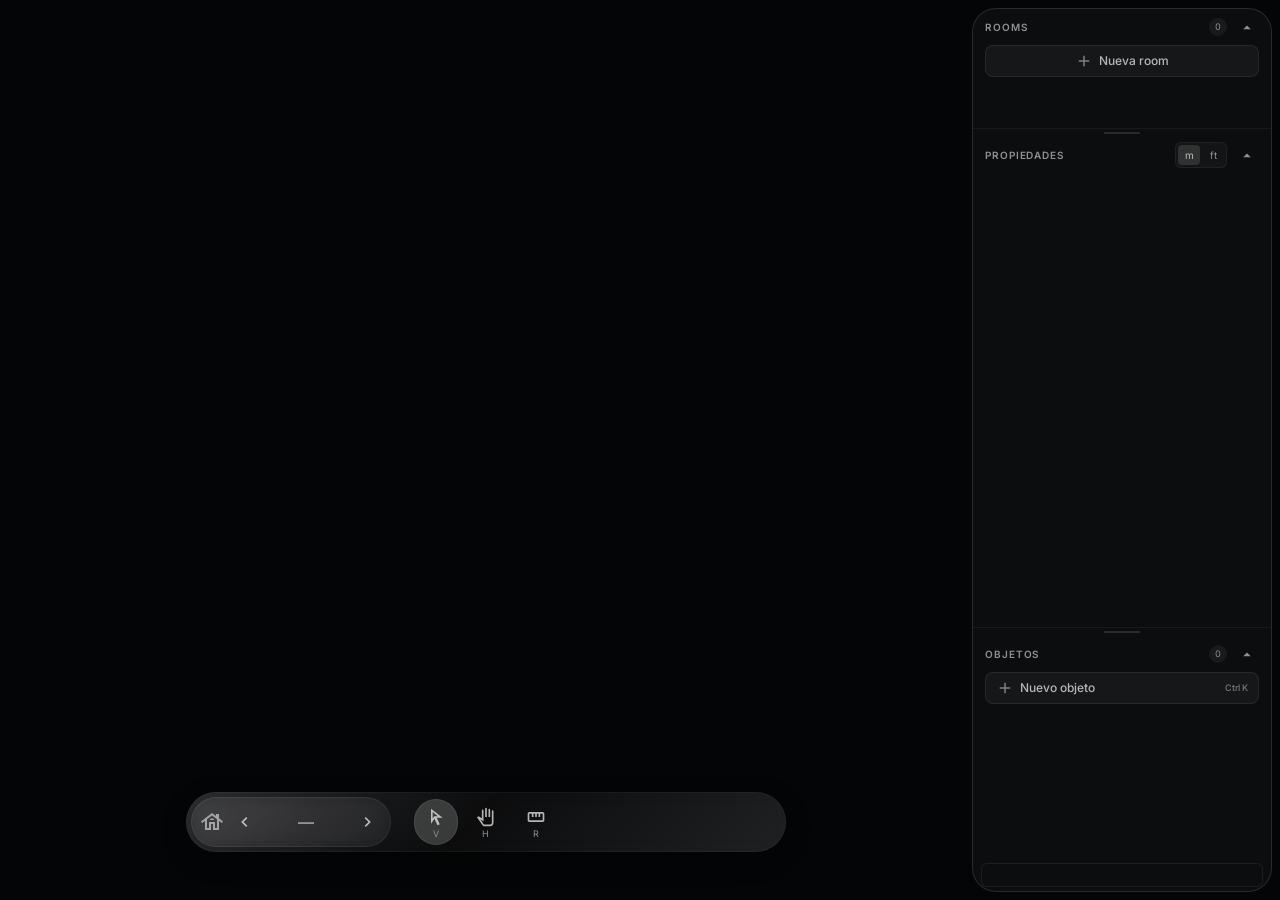
<file: index.html>
<!DOCTYPE html>
<html>
    <head>
        <meta charset="UTF-8">
        <meta name="viewport" content="width=device-width, initial-scale=1.0">
        <title>Mise</title>
        <meta name="theme-color" content="#060709">

        <link rel="icon" type="image/x-icon" href="favicon_io/favicon.ico">
        <link rel="icon" type="image/png" sizes="32x32" href="favicon_io/favicon-32x32.png">
        <link rel="icon" type="image/png" sizes="16x16" href="favicon_io/favicon-16x16.png">
        <link rel="apple-touch-icon" sizes="180x180" href="favicon_io/apple-touch-icon.png">
        <link rel="manifest" href="favicon_io/site.webmanifest">

        <link rel="preconnect" href="https://fonts.googleapis.com">
        <link rel="preconnect" href="https://fonts.gstatic.com" crossorigin>
        <link href="https://fonts.googleapis.com/css2?family=Inter:opsz,wght@14..32,100..900&display=swap" rel="stylesheet">

        <link rel="stylesheet" href="css/layout.css">
        <link rel="stylesheet" href="css/sidebar.css">
        <link rel="stylesheet" href="css/popup.css">
        <link rel="stylesheet" href="css/objects.css">



    </head>

    <body>
        <div class="main">
            <div class="content-box" id="content">
                <div class="canvas" id="canvas">
                    <div class="scene" id="scene">
                    </div>
                </div>
                <div class="snap-guides" id="snap-guides"></div>
                <div class="opening-measure" id="opening-measure"></div>
                <div class="options-box">
                    <div class="tool-group">
                        <button class="tool-btn active" data-tool="select" data-shortcut="V" data-tooltip="Seleccionar (V)" aria-label="Seleccionar">
                            <svg xmlns="http://www.w3.org/2000/svg" height="24px" viewBox="0 -960 960 960" width="24px" fill="var(--color-text)">
                                <path d="m320-410 79-110h170L320-716v306ZM551-80 406-392 240-160v-720l560 440H516l144 309-109 51ZM399-520Z"/>
                            </svg>
                            <span class="tool-label">V</span>
                        </button>
                        <button class="tool-btn" data-tool="move" data-shortcut="H" data-tooltip="Mover (H)" aria-label="Mover">
                            <svg xmlns="http://www.w3.org/2000/svg" height="24px" viewBox="0 -960 960 960" width="24px" fill="var(--color-text)">
                                <path d="M402-40q-30 0-56-13.5T303-92L48-465l24-23q19-19 45-22t47 12l116 81v-383q0-17 11.5-28.5T320-840q17 0 28.5 11.5T360-800v537L212-367l157 229q5 8 14 13t19 5h278q33 0 56.5-23.5T760-200v-560q0-17 11.5-28.5T800-800q17 0 28.5 11.5T840-760v560q0 66-47 113T680-40H402Zm38-440v-400q0-17 11.5-28.5T480-920q17 0 28.5 11.5T520-880v400h-80Zm160 0v-360q0-17 11.5-28.5T640-880q17 0 28.5 11.5T680-840v360h-80ZM486-300Z"/>
                            </svg>
                            <span class="tool-label">H</span>
                        </button>
                        <button class="tool-btn" data-tool="measure" data-shortcut="R" data-tooltip="Medir distancias (R)" aria-label="Medir distancias">
                            <svg xmlns="http://www.w3.org/2000/svg" viewBox="0 0 24 24" height="24px" width="24px" fill="#e3e3e3" aria-hidden="true">
                                <path d="M4,18q-0.82,0-1.41-0.59T2,16V8Q2,7.18 2.59,6.59T4,6H20q0.83,0 1.41,0.59Q22,7.18 22,8v8q0,0.82-0.59,1.41T20,18H4Zm0-2H20V8H17v4H15V8H13v4H11V8H9v4H7V8H4v8Zm3-4H9H7Zm4,0h2H11Zm4,0h2H15Zm-3,0Z"/>
                            </svg>
                            <span class="tool-label">R</span>
                        </button>
                    </div>
                    <div class="room-switcher">
                        <svg class="room-switcher-icon" xmlns="http://www.w3.org/2000/svg" height="24px" viewBox="0 -960 960 960" width="24px" aria-hidden="true">
                            <path d="M200-160v-366L88-440l-48-64 440-336 160 122v-82h120v174l160 122-48 64-112-86v366H520v-240h-80v240H200Zm80-80h80v-240h240v240h80v-347L480-739 280-587v347Zm120-319h160q0-32-24-52.5T480-632q-32 0-56 20.5T400-559Zm-40 319v-240h240v240-240H360v240Z"/>
                        </svg>
                        <button id="room-prev" type="button" data-tooltip="Room anterior ( [ )" aria-label="Room anterior">
                            <svg xmlns="http://www.w3.org/2000/svg" height="24px" viewBox="0 -960 960 960" width="24px" fill="#e3e3e3" aria-hidden="true">
                                <path d="M504-480 320-664l56-56 240 240-240 240-56-56 184-184Z"/>
                            </svg>
                        </button>
                        <div class="room-switcher-name">
                            <span id="room-switcher-name">—</span>
                        </div>
                        <button id="room-next" type="button" data-tooltip="Room siguiente ( ] )" aria-label="Room siguiente">
                            <svg xmlns="http://www.w3.org/2000/svg" height="24px" viewBox="0 -960 960 960" width="24px" fill="#e3e3e3" aria-hidden="true">
                                <path d="M504-480 320-664l56-56 240 240-240 240-56-56 184-184Z"/>
                            </svg>
                        </button>
                    </div>
                </div>

                <div class="measure-notch" id="measure-notch" role="status" aria-live="polite">
                    <div class="measure-notch-group">
                        <span class="measure-notch-label">Distancia</span>
                        <span class="measure-notch-value" id="measure-distance-value">—</span>
                    </div>
                    <span class="measure-notch-divider" aria-hidden="true"></span>
                    <div class="measure-notch-group">
                        <span class="measure-notch-label">Área</span>
                        <span class="measure-notch-value" id="measure-area-value">—</span>
                    </div>
                </div>

                <div class="hidden popup-add-object-on" id="popupAddObject">
                    <div class="popup-add-object-window" id="popup-add-object-window" role="dialog" aria-modal="true" aria-label="Crear objeto" tabindex="-1">
                        <div class="popup-add-object-header">
                            <span class="popup-add-object-title">Seleccione una forma</span>
                            <span class="popup-add-object-hint">Enter para crear</span>
                        </div>
                        <div class="popup-add-object-list">
                            <button class="popup-add-object-item" id="btn-create-square" type="button" data-key="1" aria-label="Crear objeto cuadrado">
                                <div class="popup-square-preview" aria-hidden="true"></div>
                                <span class="popup-object-label">Cuadrado</span>
                                <span class="popup-object-shortcut">1</span>
                            </button>
                            <button class="popup-add-object-item" id="btn-create-circle" type="button" data-key="2" aria-label="Crear objeto circular">
                                <div class="popup-circle-preview" aria-hidden="true"></div>
                                <span class="popup-object-label">Círculo</span>
                                <span class="popup-object-shortcut">2</span>
                            </button>
                            <button class="popup-add-object-item" id="btn-create-semicircle" type="button" data-key="3" aria-label="Crear objeto semicircular">
                                <div class="popup-semicircle-preview" aria-hidden="true"></div>
                                <span class="popup-object-label">Semicírculo</span>
                                <span class="popup-object-shortcut">3</span>
                            </button>
                            <button class="popup-add-object-item" id="btn-create-l" type="button" data-key="4" aria-label="Crear objeto con forma de L">
                                <div class="popup-l-preview" aria-hidden="true"></div>
                                <span class="popup-object-label">Forma L</span>
                                <span class="popup-object-shortcut">4</span>
                            </button>
                        </div>
                    </div>
                </div>
            </div>
            
            <aside class="sidebar-box" aria-label="Panel de edición">
                <section class="panel room-manager" data-panel="rooms">
                    <header class="panel-header">
                        <span class="panel-title">Rooms</span>
                        <span class="panel-count" id="room-count">0</span>
                        <button class="panel-collapse" type="button" data-collapse="rooms" aria-expanded="true" aria-controls="room-panel-body" data-tooltip="Contraer rooms" aria-label="Contraer rooms">
                            <svg xmlns="http://www.w3.org/2000/svg" height="18px" viewBox="0 -960 960 960" width="18px" fill="currentColor" aria-hidden="true"><path d="M480-560 280-360h400L480-560Z"/></svg>
                        </button>
                    </header>
                    <div class="panel-body" id="room-panel-body">
                        <button class="add-object-btn" id="create-room-btn" type="button" data-tooltip="Crear room: copiar la actual o empezar vacía">
                            <svg xmlns="http://www.w3.org/2000/svg" height="18px" viewBox="0 -960 960 960" width="18px" fill="currentColor" aria-hidden="true"><path d="M440-440H200v-80h240v-240h80v240h240v80H520v240h-80v-240Z"/></svg>
                            <span>Nueva room</span>
                        </button>
                        <div class="layer-box" id="room-layer-box"></div>
                    </div>
                </section>

                <div class="sidebar-resizer" data-before="room-manager" data-after="size-manager" data-before-size="rooms" data-after-size="size" role="separator" aria-orientation="horizontal" aria-label="Redimensionar capas de rooms" tabindex="0"></div>

                <section class="panel size-manager" data-panel="size">
                    <header class="panel-header">
                        <span class="panel-title">Propiedades</span>
                        <div class="unit-system" role="group" aria-label="Sistema de unidades">
                            <button class="segmented-btn selected" type="button" id="unit-metric" data-system="metric" data-tooltip="Sistema métrico (m)">m</button>
                            <button class="segmented-btn" type="button" id="unit-imperial" data-system="imperial" data-tooltip="Sistema imperial (ft)">ft</button>
                        </div>
                        <button class="panel-collapse" type="button" data-collapse="size" aria-expanded="true" aria-controls="size-panel-body" data-tooltip="Contraer propiedades" aria-label="Contraer propiedades">
                            <svg xmlns="http://www.w3.org/2000/svg" height="18px" viewBox="0 -960 960 960" width="18px" fill="currentColor" aria-hidden="true"><path d="M480-560 280-360h400L480-560Z"/></svg>
                        </button>
                    </header>
                    <div class="panel-body" id="size-panel-body">
                        <div class="field">
                            <label class="field-label" for="sm-nombre" id="sm-nombre-caption">Nombre</label>
                            <div class="field-row">
                                <div class="question-box row" id="sm-nombre-box">
                                    <span class="input-icon" aria-hidden="true"><svg xmlns="http://www.w3.org/2000/svg" viewBox="0 -960 960 960" fill="currentColor"><path d="M200-200h57l391-391-57-57-391 391v57Zm-80 80v-170l528-527q12-11 26.5-17t30.5-6q16 0 31 6t26 18l55 56q12 11 17.5 26t5.5 30q0 16-5.5 30.5T817-647L290-120H120Zm640-584-56-56 56 56Zm-141 85-28-29 57 57-29-28Z"/></svg></span>
                                    <input type="text" id="sm-nombre" autocomplete="off" spellcheck="false">
                                </div>
                            </div>
                        </div>

                        <div class="shape-panel" id="shape-dims-panel">
                            <div class="text-popup caption">Dimensiones</div>
                            <div class="shape-stage shape-stage--dims" id="shape-dims-stage">
                                <div class="shape-figure" id="shape-dims-figure" aria-hidden="true"></div>
                                <div class="shape-rotor" id="shape-dims-rotor">
                                    <div class="shape-dim shape-dim--height" id="sm-alto-field">
                                        <div class="shape-dim__badge question-box row">
                                            <span class="shape-dim__display" aria-hidden="true"><span class="shape-dim__number">0.00</span></span>
                                            <input type="number" id="sm-alto" min="0.1" step="0.01" inputmode="decimal" aria-label="Altura">
                                            <span class="shape-dim__unit" id="sm-alto-unit">m</span>
                                            <button class="field-config" type="button" id="sm-alto-config" aria-haspopup="true" aria-expanded="false" aria-controls="sm-alto-unit-menu" aria-label="Cambiar unidad de altura">
                                                <svg xmlns="http://www.w3.org/2000/svg" viewBox="0 -960 960 960" fill="currentColor" aria-hidden="true"><path d="M370-80l-16-128q-13-5-24.5-12T307-235l-119 50L78-375l103-78q-1-7-1-13.5v-27q0-6.5 1-13.5L78-585l110-190 119 50q11-8 23-15t24-12l16-128h220l16 128q13 5 24.5 12t22.5 15l119-50 110 190-103 78q1 7 1 13.5v27q0 6.5-2 13.5l103 78-110 190-118-50q-11 8-23 15t-24 12L590-80H370Zm112-260q58 0 99-41t41-99q0-58-41-99t-99-41q-59 0-99.5 41T342-480q0 58 40.5 99t99.5 41Z"/></svg>
                                            </button>
                                            <div class="unit-menu" id="sm-alto-unit-menu" role="group" aria-label="Unidad de altura">
                                                <button class="sm-unit-btn selected" type="button" data-unit="m" id="sm-alto-m" data-tooltip="Metros">m</button>
                                                <button class="sm-unit-btn" type="button" data-unit="cm" id="sm-alto-cm" data-tooltip="Centímetros">cm</button>
                                                <button class="sm-unit-btn" type="button" data-unit="in" id="sm-alto-in" data-tooltip="Pulgadas">in</button>
                                                <button class="sm-unit-btn" type="button" data-unit="ft" id="sm-alto-ft" data-tooltip="Pies">ft</button>
                                            </div>
                                        </div>
                                    </div>

                                    <div class="shape-dim shape-dim--width" id="sm-ancho-field">
                                        <div class="shape-dim__badge question-box row">
                                            <span class="shape-dim__display" aria-hidden="true"><span class="shape-dim__number">0.00</span></span>
                                            <input type="number" id="sm-ancho" min="0.1" step="0.01" inputmode="decimal" aria-label="Ancho">
                                            <span class="shape-dim__unit" id="sm-ancho-unit">m</span>
                                            <button class="field-config" type="button" id="sm-ancho-config" aria-haspopup="true" aria-expanded="false" aria-controls="sm-ancho-unit-menu" aria-label="Cambiar unidad de ancho">
                                                <svg xmlns="http://www.w3.org/2000/svg" viewBox="0 -960 960 960" fill="currentColor" aria-hidden="true"><path d="M370-80l-16-128q-13-5-24.5-12T307-235l-119 50L78-375l103-78q-1-7-1-13.5v-27q0-6.5 1-13.5L78-585l110-190 119 50q11-8 23-15t24-12l16-128h220l16 128q13 5 24.5 12t22.5 15l119-50 110 190-103 78q1 7 1 13.5v27q0 6.5-2 13.5l103 78-110 190-118-50q-11 8-23 15t-24 12L590-80H370Zm112-260q58 0 99-41t41-99q0-58-41-99t-99-41q-59 0-99.5 41T342-480q0 58 40.5 99t99.5 41Z"/></svg>
                                            </button>
                                            <div class="unit-menu" id="sm-ancho-unit-menu" role="group" aria-label="Unidad de ancho">
                                                <button class="sm-unit-btn selected" type="button" data-unit="m" id="sm-ancho-m" data-tooltip="Metros">m</button>
                                                <button class="sm-unit-btn" type="button" data-unit="cm" id="sm-ancho-cm" data-tooltip="Centímetros">cm</button>
                                                <button class="sm-unit-btn" type="button" data-unit="in" id="sm-ancho-in" data-tooltip="Pulgadas">in</button>
                                                <button class="sm-unit-btn" type="button" data-unit="ft" id="sm-ancho-ft" data-tooltip="Pies">ft</button>
                                            </div>
                                        </div>
                                    </div>

                                    <div class="shape-arm-fields" id="l-shape-fields">
                                        <div class="shape-dim shape-dim--arm-x" id="sm-l-arm-x-field">
                                            <div class="shape-dim__badge question-box row">
                                                <span class="shape-dim__display" aria-hidden="true"><span class="shape-dim__number">0.00</span></span>
                                                <input type="number" id="sm-l-arm-x" min="0.01" step="0.01" inputmode="decimal" aria-label="Grosor del brazo izquierdo">
                                                <span class="shape-dim__unit" id="sm-l-arm-x-unit">m</span>
                                                <button class="field-config" type="button" id="sm-l-arm-x-config" aria-haspopup="true" aria-expanded="false" aria-controls="sm-l-arm-x-unit-menu" aria-label="Cambiar unidad de grosor izquierdo">
                                                    <svg xmlns="http://www.w3.org/2000/svg" viewBox="0 -960 960 960" fill="currentColor" aria-hidden="true"><path d="M370-80l-16-128q-13-5-24.5-12T307-235l-119 50L78-375l103-78q-1-7-1-13.5v-27q0-6.5 1-13.5L78-585l110-190 119 50q11-8 23-15t24-12l16-128h220l16 128q13 5 24.5 12t22.5 15l119-50 110 190-103 78q1 7 1 13.5v27q0 6.5-2 13.5l103 78-110 190-118-50q-11 8-23 15t-24 12L590-80H370Zm112-260q58 0 99-41t41-99q0-58-41-99t-99-41q-59 0-99.5 41T342-480q0 58 40.5 99t99.5 41Z"/></svg>
                                                </button>
                                                <div class="unit-menu" id="sm-l-arm-x-unit-menu" role="group" aria-label="Unidad de grosor izquierdo">
                                                    <button class="sm-unit-btn selected" type="button" data-unit="m" id="sm-l-arm-x-m" data-tooltip="Metros">m</button>
                                                    <button class="sm-unit-btn" type="button" data-unit="cm" id="sm-l-arm-x-cm" data-tooltip="Centímetros">cm</button>
                                                    <button class="sm-unit-btn" type="button" data-unit="in" id="sm-l-arm-x-in" data-tooltip="Pulgadas">in</button>
                                                    <button class="sm-unit-btn" type="button" data-unit="ft" id="sm-l-arm-x-ft" data-tooltip="Pies">ft</button>
                                                </div>
                                            </div>
                                        </div>

                                        <div class="shape-dim shape-dim--arm-y" id="sm-l-arm-y-field">
                                            <div class="shape-dim__badge question-box row">
                                                <span class="shape-dim__display" aria-hidden="true"><span class="shape-dim__number">0.00</span></span>
                                                <input type="number" id="sm-l-arm-y" min="0.01" step="0.01" inputmode="decimal" aria-label="Grosor del brazo inferior">
                                                <span class="shape-dim__unit" id="sm-l-arm-y-unit">m</span>
                                                <button class="field-config" type="button" id="sm-l-arm-y-config" aria-haspopup="true" aria-expanded="false" aria-controls="sm-l-arm-y-unit-menu" aria-label="Cambiar unidad de grosor inferior">
                                                    <svg xmlns="http://www.w3.org/2000/svg" viewBox="0 -960 960 960" fill="currentColor" aria-hidden="true"><path d="M370-80l-16-128q-13-5-24.5-12T307-235l-119 50L78-375l103-78q-1-7-1-13.5v-27q0-6.5 1-13.5L78-585l110-190 119 50q11-8 23-15t24-12l16-128h220l16 128q13 5 24.5 12t22.5 15l119-50 110 190-103 78q1 7 1 13.5v27q0 6.5-2 13.5l103 78-110 190-118-50q-11 8-23 15t-24 12L590-80H370Zm112-260q58 0 99-41t41-99q0-58-41-99t-99-41q-59 0-99.5 41T342-480q0 58 40.5 99t99.5 41Z"/></svg>
                                                </button>
                                                <div class="unit-menu" id="sm-l-arm-y-unit-menu" role="group" aria-label="Unidad de grosor inferior">
                                                    <button class="sm-unit-btn selected" type="button" data-unit="m" id="sm-l-arm-y-m" data-tooltip="Metros">m</button>
                                                    <button class="sm-unit-btn" type="button" data-unit="cm" id="sm-l-arm-y-cm" data-tooltip="Centímetros">cm</button>
                                                    <button class="sm-unit-btn" type="button" data-unit="in" id="sm-l-arm-y-in" data-tooltip="Pulgadas">in</button>
                                                    <button class="sm-unit-btn" type="button" data-unit="ft" id="sm-l-arm-y-ft" data-tooltip="Pies">ft</button>
                                                </div>
                                            </div>
                                        </div>
                                    </div>
                                </div>
                            </div>
                        </div>

                        <div class="field" id="sm-rotation-field">
                            <div class="field-head">
                                <span class="field-label" id="sm-rotation-caption">Rotación</span>
                                <span class="field-value" id="sm-rotation-value">0°</span>
                            </div>
                            <div class="field-row">
                                <div class="question-box row" id="sm-rotation-box">
                                    <span class="input-icon" aria-hidden="true"><svg xmlns="http://www.w3.org/2000/svg" viewBox="0 -960 960 960" fill="currentColor"><path d="M480-80q-75 0-140.5-28.5t-114-77q-48.5-48.5-77-114T120-440q0-75 28.5-140.5t77-114q48.5-48.5 114-77T480-800h6l-62-62 56-58 160 160-160 160-56-58 62-62h-6q-117 0-198.5 81.5T200-440q0 117 81.5 198.5T480-160q89 0 158-51t94-129h84q-27 115-119.5 187.5T480-80Z"/></svg></span>
                                    <input type="number" id="sm-rotation" min="0" max="359" step="1">
                                </div>
                                <div class="field-actions" id="sm-rotation-actions">
                                    <button class="sm-icon-btn" type="button" id="sm-rotate--90" data-tooltip="Girar a la izquierda 90°" aria-label="Girar a la izquierda 90 grados">
                                        <svg xmlns="http://www.w3.org/2000/svg" height="20px" viewBox="0 -960 960 960" width="20px" fill="currentColor" aria-hidden="true">
                                            <path d="M480-160q-134 0-227-93t-93-227q0-134 93-227t227-93q69 0 129.5 27T716-696v-104h80v240H556v-80h104q-43-43-80.5-61.5T480-720q-100 0-170 70t-70 170q0 100 70 170t170 70q77 0 139-47t81-123h84q-20 111-105 180.5T480-160Z"/>
                                        </svg>
                                    </button>
                                    <button class="sm-icon-btn" type="button" id="sm-rotate-90" data-tooltip="Girar a la derecha 90°" aria-label="Girar a la derecha 90 grados">
                                        <svg xmlns="http://www.w3.org/2000/svg" height="20px" viewBox="0 -960 960 960" width="20px" fill="currentColor" aria-hidden="true">
                                            <path d="M480-160q-134 0-227-93t-93-227q0-134 93-227t227-93q69 0 129.5 27T716-696v-104h80v240H556v-80h104q-43-43-80.5-61.5T480-720q-100 0-170 70t-70 170q0 100 70 170t170 70q77 0 139-47t81-123h84q-20 111-105 180.5T480-160Z"/>
                                        </svg>
                                    </button>
                                </div>
                            </div>
                        </div>

                        <div class="field" id="sm-radius-field">
                            <div class="field-head">
                                <span class="field-label" id="sm-radius-caption">Radio</span>
                                <span class="field-value" id="sm-radius-value">0</span>
                            </div>
                            <div class="field-row">
                                <div class="question-box row">
                                    <span class="input-icon" aria-hidden="true"><svg xmlns="http://www.w3.org/2000/svg" viewBox="0 -960 960 960" fill="currentColor"><path d="M760-120H200q-33 0-56.5-23.5T120-200v-560q0-33 23.5-56.5T200-840h240v80H200v560h560v-240h80v240q0 33-23.5 56.5T760-120Z"/></svg></span>
                                    <input type="number" id="sm-radius" min="0" step="1">
                                </div>
                            </div>
                        </div>

                        <div class="edge-manager" id="edge-manager">
                            <div class="text-popup caption">Bordes</div>
                            <div class="edge-toggler shape-stage shape-stage--edges" id="edge-toggler">
                                <div class="shape-figure" id="edge-figure" aria-hidden="true"></div>
                                <div class="shape-rotor" id="edge-rotor">
                                    <button class="edge-switch edge-switch--top" data-edge="top" type="button" aria-label="Borde superior"></button>
                                    <button class="edge-switch edge-switch--right" data-edge="right" type="button" aria-label="Borde derecho"></button>
                                    <button class="edge-switch edge-switch--bottom" data-edge="bottom" type="button" aria-label="Borde inferior"></button>
                                    <button class="edge-switch edge-switch--left" data-edge="left" type="button" aria-label="Borde izquierdo"></button>
                                </div>
                            </div>
                        </div>

                        <div class="tolerance-manager" id="tolerance-manager">
                            <div class="text-popup caption">Tolerancia (m)</div>
                            <div class="tolerance-toggler shape-stage shape-stage--tolerance" id="tolerance-toggler">
                                <div class="shape-figure" id="tolerance-figure" aria-hidden="true"></div>
                                <div class="shape-rotor" id="tolerance-rotor">
                                    <span class="tol-label tol-label--top" data-tol-side="top">0</span>
                                    <span class="tol-label tol-label--right" data-tol-side="right">0</span>
                                    <span class="tol-label tol-label--bottom" data-tol-side="bottom">0</span>
                                    <span class="tol-label tol-label--left" data-tol-side="left">0</span>
                                </div>
                            </div>
                        </div>

                        <div id="door-props">
                            <div class="text-popup caption">Dirección de apertura</div>
                            <div class="question-box row">
                                <button class="sm-unit-btn selected" type="button" id="door-dir-in">Adentro</button>
                                <button class="sm-unit-btn" type="button" id="door-dir-out">Afuera</button>
                            </div>
                            <div class="text-popup caption">Eje de apertura</div>
                            <div class="question-box row">
                                <button class="sm-unit-btn selected" type="button" id="door-axis-sup">Superior</button>
                                <button class="sm-unit-btn" type="button" id="door-axis-inf">Inferior</button>
                            </div>
                        </div>
                    </div>
                </section>

                <div class="sidebar-resizer" data-before="size-manager" data-after="object-manager" data-before-size="size" data-after-size="objects" role="separator" aria-orientation="horizontal" aria-label="Redimensionar configuración de objetos" tabindex="0"></div>

                <section class="panel object-manager" data-panel="objects">
                    <header class="panel-header">
                        <span class="panel-title">Objetos</span>
                        <span class="panel-count" id="object-count">0</span>
                        <button class="panel-collapse" type="button" data-collapse="objects" aria-expanded="true" aria-controls="object-panel-body" data-tooltip="Contraer objetos" aria-label="Contraer objetos">
                            <svg xmlns="http://www.w3.org/2000/svg" height="18px" viewBox="0 -960 960 960" width="18px" fill="currentColor" aria-hidden="true"><path d="M480-560 280-360h400L480-560Z"/></svg>
                        </button>
                    </header>
                    <div class="panel-body" id="object-panel-body">
                        <button class="add-object-btn" id="add-object-btn" type="button" data-tooltip="Crear un objeto (Ctrl+Cmd+K)">
                            <svg xmlns="http://www.w3.org/2000/svg" height="18px" viewBox="0 -960 960 960" width="18px" fill="currentColor" aria-hidden="true"><path d="M440-440H200v-80h240v-240h80v240h240v80H520v240h-80v-240Z"/></svg>
                            <span>Nuevo objeto</span>
                            <span class="shortcut-hint">Ctrl K</span>
                        </button>
                        <div class="layer-box" id="object-layer-box"></div>
                    </div>
                </section>
                <div class="sidebar-gesture-hint" id="selection-gesture-hint" role="note" aria-label="Gestos rápidos">
                    <span id="selection-gesture-hint-text"></span>
                </div>
            </aside>
        </div>

        <!-- popup getSize-->
        <div class="hidden popup-ask-size-on" id="popupGetSize">
            <div class="popup-content" id="popup-getSize-window" role="dialog" aria-modal="true" aria-labelledby="popup-getSize-title">
                <header class="popup-head">
                    <span class="popup-title" id="popup-getSize-title">Nueva room</span>
                    <span class="popup-hint">Enter para crear</span>
                </header>

                <div class="popup-question column">
                    <div class="field">
                        <div class="field-head">
                            <label class="field-label" for="nombre" id="popup-nombre-caption">Nombre</label>
                        </div>
                        <div class="question-box row" id="popup-nombre-box">
                            <span class="input-icon" aria-hidden="true"><svg xmlns="http://www.w3.org/2000/svg" viewBox="0 -960 960 960" fill="currentColor"><path d="M200-200h57l391-391-57-57-391 391v57Zm-80 80v-170l528-527q12-11 26.5-17t30.5-6q16 0 31 6t26 18l55 56q12 11 17.5 26t5.5 30q0 16-5.5 30.5T817-647L290-120H120Zm640-584-56-56 56 56Zm-141 85-28-29 57 57-29-28Z"/></svg></span>
                            <input type="text" id="nombre" autocomplete="off" spellcheck="false" required>
                        </div>
                    </div>

                    <div class="field-pair">
                        <div class="field">
                            <div class="field-head">
                                <span class="field-label" id="popup-altura-caption">Altura</span>
                                <span class="field-unit" id="popup-altura-unit">m</span>
                            </div>
                            <div class="question-box row" id="popup-altura-box">
                                <span class="dim-mark dim-mark--v" aria-hidden="true"><svg xmlns="http://www.w3.org/2000/svg" height="24px" viewBox="0 -960 960 960" width="24px" fill="#e3e3e3"><path d="M480-120 320-280l56-56 64 63v-414l-64 63-56-56 160-160 160 160-56 57-64-64v414l64-63 56 56-160 160Z"/></svg></span>
                                <input type="number" id="altura" min="0" max="1000" inputmode="decimal" required>
                                <button class="field-config" type="button" id="popup-altura-config" aria-haspopup="true" aria-expanded="false" aria-controls="popup-altura-unit-menu" aria-label="Cambiar unidad de altura">
                                    <svg xmlns="http://www.w3.org/2000/svg" viewBox="0 -960 960 960" fill="currentColor" aria-hidden="true"><path d="M370-80l-16-128q-13-5-24.5-12T307-235l-119 50L78-375l103-78q-1-7-1-13.5v-27q0-6.5 1-13.5L78-585l110-190 119 50q11-8 23-15t24-12l16-128h220l16 128q13 5 24.5 12t22.5 15l119-50 110 190-103 78q1 7 1 13.5v27q0 6.5-2 13.5l103 78-110 190-118-50q-11 8-23 15t-24 12L590-80H370Zm112-260q58 0 99-41t41-99q0-58-41-99t-99-41q-59 0-99.5 41T342-480q0 58 40.5 99t99.5 41Z"/></svg>
                                </button>
                                <div class="unit-menu" id="popup-altura-unit-menu" role="group" aria-label="Unidad de altura">
                                    <button class="sm-unit-btn al-popup-btn selected" type="button" data-unit="m" id="btn-altura-m" data-tooltip="Metros">m</button>
                                    <button class="sm-unit-btn al-popup-btn" type="button" data-unit="cm" id="btn-altura-cm" data-tooltip="Centímetros">cm</button>
                                </div>
                            </div>
                        </div>

                        <div class="field">
                            <div class="field-head">
                                <span class="field-label" id="popup-ancho-caption">Ancho</span>
                                <span class="field-unit" id="popup-ancho-unit">m</span>
                            </div>
                            <div class="question-box row" id="popup-ancho-box">
                                <span class="dim-mark dim-mark--h" aria-hidden="true"><svg xmlns="http://www.w3.org/2000/svg" height="24px" viewBox="0 -960 960 960" width="24px" fill="#e3e3e3"><path d="M480-120 320-280l56-56 64 63v-414l-64 63-56-56 160-160 160 160-56 57-64-64v414l64-63 56 56-160 160Z"/></svg></span>
                                <input type="number" id="ancho" min="0" max="1000" inputmode="decimal" required>
                                <button class="field-config" type="button" id="popup-ancho-config" aria-haspopup="true" aria-expanded="false" aria-controls="popup-ancho-unit-menu" aria-label="Cambiar unidad de ancho">
                                    <svg xmlns="http://www.w3.org/2000/svg" viewBox="0 -960 960 960" fill="currentColor" aria-hidden="true"><path d="M370-80l-16-128q-13-5-24.5-12T307-235l-119 50L78-375l103-78q-1-7-1-13.5v-27q0-6.5 1-13.5L78-585l110-190 119 50q11-8 23-15t24-12l16-128h220l16 128q13 5 24.5 12t22.5 15l119-50 110 190-103 78q1 7 1 13.5v27q0 6.5-2 13.5l103 78-110 190-118-50q-11 8-23 15t-24 12L590-80H370Zm112-260q58 0 99-41t41-99q0-58-41-99t-99-41q-59 0-99.5 41T342-480q0 58 40.5 99t99.5 41Z"/></svg>
                                </button>
                                <div class="unit-menu" id="popup-ancho-unit-menu" role="group" aria-label="Unidad de ancho">
                                    <button class="sm-unit-btn an-popup-btn selected" type="button" data-unit="m" id="btn-anchura-m" data-tooltip="Metros">m</button>
                                    <button class="sm-unit-btn an-popup-btn" type="button" data-unit="cm" id="btn-anchura-cm" data-tooltip="Centímetros">cm</button>
                                </div>
                            </div>
                        </div>
                    </div>

                    <div class="field">
                        <div class="field-head">
                            <span class="field-label" id="popup-mode-caption">Contenido de la nueva room</span>
                        </div>
                        <div class="segmented" id="room-create-mode" role="group" aria-labelledby="popup-mode-caption">
                            <button class="segmented-btn selected" type="button" data-mode="copy" id="room-mode-copy">Copiar actual</button>
                            <button class="segmented-btn" type="button" data-mode="new" id="room-mode-new">Vacía</button>
                        </div>
                    </div>
                </div>

                <footer class="popup-controls">
                    <button class="popup-btn-cancelar" type="button">Cancelar</button>
                    <button class="popup-btn-aceptar" type="button">Crear room</button>
                </footer>
            </div>
        </div>

        <!-- popup alerta -->
         <div class="hidden popup-alerta-on" id="popupAlerta">
            <div class="popup-content">
                <h3>Error</h3>
                <h4 id="message"></h4>
                <button id="cerrarAlerta">Cerrar</button>
            </div>
         </div>

         <!-- popup menu-->
        <script type="module" src="js/main.js"></script>

    </body>
</html>
</file>
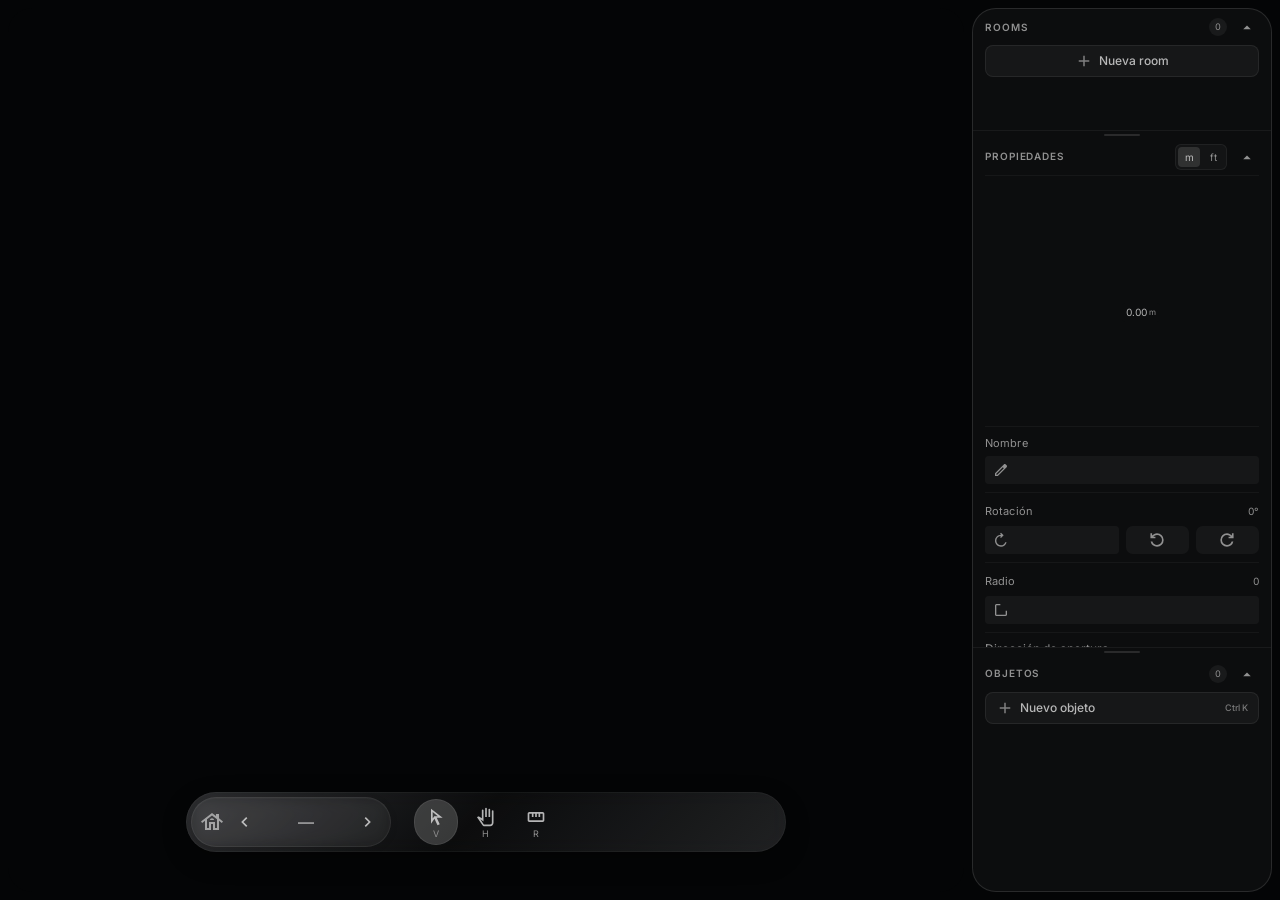
<file: __app.html>
<!DOCTYPE html>
<html>
    <head>
        <meta charset="UTF-8">
        <meta name="viewport" content="width=device-width, initial-scale=1.0">
        <title>Mise</title>
        <meta name="theme-color" content="#060709">

        <link rel="icon" type="image/x-icon" href="favicon_io/favicon.ico">
        <link rel="icon" type="image/png" sizes="32x32" href="favicon_io/favicon-32x32.png">
        <link rel="icon" type="image/png" sizes="16x16" href="favicon_io/favicon-16x16.png">
        <link rel="apple-touch-icon" sizes="180x180" href="favicon_io/apple-touch-icon.png">
        <link rel="manifest" href="favicon_io/site.webmanifest">

        <link rel="preconnect" href="https://fonts.googleapis.com">
        <link rel="preconnect" href="https://fonts.gstatic.com" crossorigin>
        <link href="https://fonts.googleapis.com/css2?family=Inter:opsz,wght@14..32,100..900&display=swap" rel="stylesheet">

        <link rel="stylesheet" href="css/layout.css">
        <link rel="stylesheet" href="css/sidebar.css">
        <link rel="stylesheet" href="css/popup.css">
        <link rel="stylesheet" href="css/objects.css">



    </head>

    <body>
        <div class="main">
            <div class="content-box" id="content">
                <div class="canvas" id="canvas">
                    <div class="scene" id="scene">
                    </div>
                </div>
                <div class="snap-guides" id="snap-guides"></div>
                <div class="opening-measure" id="opening-measure"></div>
                <div class="options-box">
                    <div class="tool-group">
                        <button class="tool-btn active" data-tool="select" data-shortcut="V" data-tooltip="Seleccionar (V)" aria-label="Seleccionar">
                            <svg xmlns="http://www.w3.org/2000/svg" height="24px" viewBox="0 -960 960 960" width="24px" fill="var(--color-text)">
                                <path d="m320-410 79-110h170L320-716v306ZM551-80 406-392 240-160v-720l560 440H516l144 309-109 51ZM399-520Z"/>
                            </svg>
                            <span class="tool-label">V</span>
                        </button>
                        <button class="tool-btn" data-tool="move" data-shortcut="H" data-tooltip="Mover (H)" aria-label="Mover">
                            <svg xmlns="http://www.w3.org/2000/svg" height="24px" viewBox="0 -960 960 960" width="24px" fill="var(--color-text)">
                                <path d="M402-40q-30 0-56-13.5T303-92L48-465l24-23q19-19 45-22t47 12l116 81v-383q0-17 11.5-28.5T320-840q17 0 28.5 11.5T360-800v537L212-367l157 229q5 8 14 13t19 5h278q33 0 56.5-23.5T760-200v-560q0-17 11.5-28.5T800-800q17 0 28.5 11.5T840-760v560q0 66-47 113T680-40H402Zm38-440v-400q0-17 11.5-28.5T480-920q17 0 28.5 11.5T520-880v400h-80Zm160 0v-360q0-17 11.5-28.5T640-880q17 0 28.5 11.5T680-840v360h-80ZM486-300Z"/>
                            </svg>
                            <span class="tool-label">H</span>
                        </button>
                        <button class="tool-btn" data-tool="measure" data-shortcut="R" data-tooltip="Medir distancias (R)" aria-label="Medir distancias">
                            <svg xmlns="http://www.w3.org/2000/svg" viewBox="0 0 24 24" height="24px" width="24px" fill="#e3e3e3" aria-hidden="true">
                                <path d="M4,18q-0.82,0-1.41-0.59T2,16V8Q2,7.18 2.59,6.59T4,6H20q0.83,0 1.41,0.59Q22,7.18 22,8v8q0,0.82-0.59,1.41T20,18H4Zm0-2H20V8H17v4H15V8H13v4H11V8H9v4H7V8H4v8Zm3-4H9H7Zm4,0h2H11Zm4,0h2H15Zm-3,0Z"/>
                            </svg>
                            <span class="tool-label">R</span>
                        </button>
                    </div>
                    <div class="room-switcher">
                        <svg class="room-switcher-icon" xmlns="http://www.w3.org/2000/svg" height="24px" viewBox="0 -960 960 960" width="24px" aria-hidden="true">
                            <path d="M200-160v-366L88-440l-48-64 440-336 160 122v-82h120v174l160 122-48 64-112-86v366H520v-240h-80v240H200Zm80-80h80v-240h240v240h80v-347L480-739 280-587v347Zm120-319h160q0-32-24-52.5T480-632q-32 0-56 20.5T400-559Zm-40 319v-240h240v240-240H360v240Z"/>
                        </svg>
                        <button id="room-prev" type="button" data-tooltip="Room anterior ( [ )" aria-label="Room anterior">
                            <svg xmlns="http://www.w3.org/2000/svg" height="24px" viewBox="0 -960 960 960" width="24px" fill="#e3e3e3" aria-hidden="true">
                                <path d="M504-480 320-664l56-56 240 240-240 240-56-56 184-184Z"/>
                            </svg>
                        </button>
                        <div class="room-switcher-name">
                            <span id="room-switcher-name">—</span>
                        </div>
                        <button id="room-next" type="button" data-tooltip="Room siguiente ( ] )" aria-label="Room siguiente">
                            <svg xmlns="http://www.w3.org/2000/svg" height="24px" viewBox="0 -960 960 960" width="24px" fill="#e3e3e3" aria-hidden="true">
                                <path d="M504-480 320-664l56-56 240 240-240 240-56-56 184-184Z"/>
                            </svg>
                        </button>
                    </div>
                </div>

                <div class="measure-notch" id="measure-notch" role="status" aria-live="polite">
                    <div class="measure-notch-group">
                        <span class="measure-notch-label">Distancia</span>
                        <span class="measure-notch-value" id="measure-distance-value">—</span>
                    </div>
                    <span class="measure-notch-divider" aria-hidden="true"></span>
                    <div class="measure-notch-group">
                        <span class="measure-notch-label">Área</span>
                        <span class="measure-notch-value" id="measure-area-value">—</span>
                    </div>
                </div>

                <div class="hidden popup-add-object-on" id="popupAddObject">
                    <div class="popup-add-object-window" id="popup-add-object-window" role="dialog" aria-modal="true" aria-label="Crear objeto" tabindex="-1">
                        <div class="popup-add-object-header">
                            <span class="popup-add-object-title">Seleccione una forma</span>
                            <span class="popup-add-object-hint">Enter para crear</span>
                        </div>
                        <div class="popup-add-object-list">
                            <button class="popup-add-object-item" id="btn-create-square" type="button" data-key="1" aria-label="Crear objeto cuadrado">
                                <div class="popup-square-preview" aria-hidden="true"></div>
                                <span class="popup-object-label">Cuadrado</span>
                                <span class="popup-object-shortcut">1</span>
                            </button>
                            <button class="popup-add-object-item" id="btn-create-circle" type="button" data-key="2" aria-label="Crear objeto circular">
                                <div class="popup-circle-preview" aria-hidden="true"></div>
                                <span class="popup-object-label">Círculo</span>
                                <span class="popup-object-shortcut">2</span>
                            </button>
                            <button class="popup-add-object-item" id="btn-create-semicircle" type="button" data-key="3" aria-label="Crear objeto semicircular">
                                <div class="popup-semicircle-preview" aria-hidden="true"></div>
                                <span class="popup-object-label">Semicírculo</span>
                                <span class="popup-object-shortcut">3</span>
                            </button>
                            <button class="popup-add-object-item" id="btn-create-l" type="button" data-key="4" aria-label="Crear objeto con forma de L">
                                <div class="popup-l-preview" aria-hidden="true"></div>
                                <span class="popup-object-label">Forma L</span>
                                <span class="popup-object-shortcut">4</span>
                            </button>
                        </div>
                    </div>
                </div>
            </div>
            
            <aside class="sidebar-box" aria-label="Panel de edición">
                <section class="panel room-manager" data-panel="rooms">
                    <header class="panel-header">
                        <span class="panel-title">Rooms</span>
                        <span class="panel-count" id="room-count">0</span>
                        <button class="panel-collapse" type="button" data-collapse="rooms" aria-expanded="true" aria-controls="room-panel-body" data-tooltip="Contraer rooms" aria-label="Contraer rooms">
                            <svg xmlns="http://www.w3.org/2000/svg" height="18px" viewBox="0 -960 960 960" width="18px" fill="currentColor" aria-hidden="true"><path d="M480-560 280-360h400L480-560Z"/></svg>
                        </button>
                    </header>
                    <div class="panel-body" id="room-panel-body">
                        <button class="add-object-btn" id="create-room-btn" type="button" data-tooltip="Crear room: copiar la actual o empezar vacía">
                            <svg xmlns="http://www.w3.org/2000/svg" height="18px" viewBox="0 -960 960 960" width="18px" fill="currentColor" aria-hidden="true"><path d="M440-440H200v-80h240v-240h80v240h240v80H520v240h-80v-240Z"/></svg>
                            <span>Nueva room</span>
                        </button>
                        <div class="layer-box" id="room-layer-box"></div>
                    </div>
                </section>

                <div class="sidebar-resizer" data-before="room-manager" data-after="size-manager" data-before-size="rooms" data-after-size="size" role="separator" aria-orientation="horizontal" aria-label="Redimensionar capas de rooms" tabindex="0"></div>

                <section class="panel size-manager" data-panel="size">
                    <header class="panel-header">
                        <span class="panel-title">Propiedades</span>
                        <div class="unit-system" role="group" aria-label="Sistema de unidades">
                            <button class="segmented-btn selected" type="button" id="unit-metric" data-system="metric" data-tooltip="Sistema métrico (m)">m</button>
                            <button class="segmented-btn" type="button" id="unit-imperial" data-system="imperial" data-tooltip="Sistema imperial (ft)">ft</button>
                        </div>
                        <button class="panel-collapse" type="button" data-collapse="size" aria-expanded="true" aria-controls="size-panel-body" data-tooltip="Contraer propiedades" aria-label="Contraer propiedades">
                            <svg xmlns="http://www.w3.org/2000/svg" height="18px" viewBox="0 -960 960 960" width="18px" fill="currentColor" aria-hidden="true"><path d="M480-560 280-360h400L480-560Z"/></svg>
                        </button>
                    </header>
                    <div class="panel-body" id="size-panel-body">
                        <div class="shape-panel" id="shape-dims-panel">
                            <div class="shape-stage shape-stage--dims" id="shape-dims-stage">
                                <div class="shape-figure" id="shape-dims-figure" aria-hidden="true"></div>
                                <div class="shape-rotor" id="shape-dims-rotor">
                                    <div class="shape-dim shape-dim--height" id="sm-alto-field">
                                        <div class="shape-dim__badge question-box row">
                                            <span class="shape-dim__display" aria-hidden="true"><span class="shape-dim__number">0.00</span></span>
                                            <input type="number" id="sm-alto" min="0.1" step="0.01" inputmode="decimal" aria-label="Altura">
                                            <span class="shape-dim__unit" id="sm-alto-unit">m</span>
                                            <button class="field-config" type="button" id="sm-alto-config" aria-haspopup="true" aria-expanded="false" aria-controls="sm-alto-unit-menu" aria-label="Cambiar unidad de altura">
                                                <svg xmlns="http://www.w3.org/2000/svg" viewBox="0 -960 960 960" fill="currentColor" aria-hidden="true"><path d="M370-80l-16-128q-13-5-24.5-12T307-235l-119 50L78-375l103-78q-1-7-1-13.5v-27q0-6.5 1-13.5L78-585l110-190 119 50q11-8 23-15t24-12l16-128h220l16 128q13 5 24.5 12t22.5 15l119-50 110 190-103 78q1 7 1 13.5v27q0 6.5-2 13.5l103 78-110 190-118-50q-11 8-23 15t-24 12L590-80H370Zm112-260q58 0 99-41t41-99q0-58-41-99t-99-41q-59 0-99.5 41T342-480q0 58 40.5 99t99.5 41Z"/></svg>
                                            </button>
                                            <div class="unit-menu" id="sm-alto-unit-menu" role="group" aria-label="Unidad de altura">
                                                <button class="sm-unit-btn selected" type="button" data-unit="m" id="sm-alto-m" data-tooltip="Metros">m</button>
                                                <button class="sm-unit-btn" type="button" data-unit="cm" id="sm-alto-cm" data-tooltip="Centímetros">cm</button>
                                                <button class="sm-unit-btn" type="button" data-unit="in" id="sm-alto-in" data-tooltip="Pulgadas">in</button>
                                                <button class="sm-unit-btn" type="button" data-unit="ft" id="sm-alto-ft" data-tooltip="Pies">ft</button>
                                            </div>
                                        </div>
                                    </div>

                                    <div class="shape-dim shape-dim--width" id="sm-ancho-field">
                                        <div class="shape-dim__badge question-box row">
                                            <span class="shape-dim__display" aria-hidden="true"><span class="shape-dim__number">0.00</span></span>
                                            <input type="number" id="sm-ancho" min="0.1" step="0.01" inputmode="decimal" aria-label="Ancho">
                                            <span class="shape-dim__unit" id="sm-ancho-unit">m</span>
                                            <button class="field-config" type="button" id="sm-ancho-config" aria-haspopup="true" aria-expanded="false" aria-controls="sm-ancho-unit-menu" aria-label="Cambiar unidad de ancho">
                                                <svg xmlns="http://www.w3.org/2000/svg" viewBox="0 -960 960 960" fill="currentColor" aria-hidden="true"><path d="M370-80l-16-128q-13-5-24.5-12T307-235l-119 50L78-375l103-78q-1-7-1-13.5v-27q0-6.5 1-13.5L78-585l110-190 119 50q11-8 23-15t24-12l16-128h220l16 128q13 5 24.5 12t22.5 15l119-50 110 190-103 78q1 7 1 13.5v27q0 6.5-2 13.5l103 78-110 190-118-50q-11 8-23 15t-24 12L590-80H370Zm112-260q58 0 99-41t41-99q0-58-41-99t-99-41q-59 0-99.5 41T342-480q0 58 40.5 99t99.5 41Z"/></svg>
                                            </button>
                                            <div class="unit-menu" id="sm-ancho-unit-menu" role="group" aria-label="Unidad de ancho">
                                                <button class="sm-unit-btn selected" type="button" data-unit="m" id="sm-ancho-m" data-tooltip="Metros">m</button>
                                                <button class="sm-unit-btn" type="button" data-unit="cm" id="sm-ancho-cm" data-tooltip="Centímetros">cm</button>
                                                <button class="sm-unit-btn" type="button" data-unit="in" id="sm-ancho-in" data-tooltip="Pulgadas">in</button>
                                                <button class="sm-unit-btn" type="button" data-unit="ft" id="sm-ancho-ft" data-tooltip="Pies">ft</button>
                                            </div>
                                        </div>
                                    </div>

                                    <div class="shape-arm-fields" id="l-shape-fields">
                                        <div class="shape-dim shape-dim--arm-x" id="sm-l-arm-x-field">
                                            <div class="shape-dim__badge question-box row">
                                                <span class="shape-dim__display" aria-hidden="true"><span class="shape-dim__number">0.00</span></span>
                                                <input type="number" id="sm-l-arm-x" min="0.01" step="0.01" inputmode="decimal" aria-label="Grosor del brazo izquierdo">
                                                <span class="shape-dim__unit" id="sm-l-arm-x-unit">m</span>
                                                <button class="field-config" type="button" id="sm-l-arm-x-config" aria-haspopup="true" aria-expanded="false" aria-controls="sm-l-arm-x-unit-menu" aria-label="Cambiar unidad de grosor izquierdo">
                                                    <svg xmlns="http://www.w3.org/2000/svg" viewBox="0 -960 960 960" fill="currentColor" aria-hidden="true"><path d="M370-80l-16-128q-13-5-24.5-12T307-235l-119 50L78-375l103-78q-1-7-1-13.5v-27q0-6.5 1-13.5L78-585l110-190 119 50q11-8 23-15t24-12l16-128h220l16 128q13 5 24.5 12t22.5 15l119-50 110 190-103 78q1 7 1 13.5v27q0 6.5-2 13.5l103 78-110 190-118-50q-11 8-23 15t-24 12L590-80H370Zm112-260q58 0 99-41t41-99q0-58-41-99t-99-41q-59 0-99.5 41T342-480q0 58 40.5 99t99.5 41Z"/></svg>
                                                </button>
                                                <div class="unit-menu" id="sm-l-arm-x-unit-menu" role="group" aria-label="Unidad de grosor izquierdo">
                                                    <button class="sm-unit-btn selected" type="button" data-unit="m" id="sm-l-arm-x-m" data-tooltip="Metros">m</button>
                                                    <button class="sm-unit-btn" type="button" data-unit="cm" id="sm-l-arm-x-cm" data-tooltip="Centímetros">cm</button>
                                                    <button class="sm-unit-btn" type="button" data-unit="in" id="sm-l-arm-x-in" data-tooltip="Pulgadas">in</button>
                                                    <button class="sm-unit-btn" type="button" data-unit="ft" id="sm-l-arm-x-ft" data-tooltip="Pies">ft</button>
                                                </div>
                                            </div>
                                        </div>

                                        <div class="shape-dim shape-dim--arm-y" id="sm-l-arm-y-field">
                                            <div class="shape-dim__badge question-box row">
                                                <span class="shape-dim__display" aria-hidden="true"><span class="shape-dim__number">0.00</span></span>
                                                <input type="number" id="sm-l-arm-y" min="0.01" step="0.01" inputmode="decimal" aria-label="Grosor del brazo inferior">
                                                <span class="shape-dim__unit" id="sm-l-arm-y-unit">m</span>
                                                <button class="field-config" type="button" id="sm-l-arm-y-config" aria-haspopup="true" aria-expanded="false" aria-controls="sm-l-arm-y-unit-menu" aria-label="Cambiar unidad de grosor inferior">
                                                    <svg xmlns="http://www.w3.org/2000/svg" viewBox="0 -960 960 960" fill="currentColor" aria-hidden="true"><path d="M370-80l-16-128q-13-5-24.5-12T307-235l-119 50L78-375l103-78q-1-7-1-13.5v-27q0-6.5 1-13.5L78-585l110-190 119 50q11-8 23-15t24-12l16-128h220l16 128q13 5 24.5 12t22.5 15l119-50 110 190-103 78q1 7 1 13.5v27q0 6.5-2 13.5l103 78-110 190-118-50q-11 8-23 15t-24 12L590-80H370Zm112-260q58 0 99-41t41-99q0-58-41-99t-99-41q-59 0-99.5 41T342-480q0 58 40.5 99t99.5 41Z"/></svg>
                                                </button>
                                                <div class="unit-menu" id="sm-l-arm-y-unit-menu" role="group" aria-label="Unidad de grosor inferior">
                                                    <button class="sm-unit-btn selected" type="button" data-unit="m" id="sm-l-arm-y-m" data-tooltip="Metros">m</button>
                                                    <button class="sm-unit-btn" type="button" data-unit="cm" id="sm-l-arm-y-cm" data-tooltip="Centímetros">cm</button>
                                                    <button class="sm-unit-btn" type="button" data-unit="in" id="sm-l-arm-y-in" data-tooltip="Pulgadas">in</button>
                                                    <button class="sm-unit-btn" type="button" data-unit="ft" id="sm-l-arm-y-ft" data-tooltip="Pies">ft</button>
                                                </div>
                                            </div>
                                        </div>
                                    </div>
                                </div>
                            </div>
                        </div>

                        <div class="field">
                            <label class="field-label" for="sm-nombre" id="sm-nombre-caption">Nombre</label>
                            <div class="field-row">
                                <div class="question-box row" id="sm-nombre-box">
                                    <span class="input-icon" aria-hidden="true"><svg xmlns="http://www.w3.org/2000/svg" viewBox="0 -960 960 960" fill="currentColor"><path d="M200-200h57l391-391-57-57-391 391v57Zm-80 80v-170l528-527q12-11 26.5-17t30.5-6q16 0 31 6t26 18l55 56q12 11 17.5 26t5.5 30q0 16-5.5 30.5T817-647L290-120H120Zm640-584-56-56 56 56Zm-141 85-28-29 57 57-29-28Z"/></svg></span>
                                    <input type="text" id="sm-nombre" autocomplete="off" spellcheck="false">
                                </div>
                            </div>
                        </div>

                        <div class="field" id="sm-rotation-field">
                            <div class="field-head">
                                <span class="field-label" id="sm-rotation-caption">Rotación</span>
                                <span class="field-value" id="sm-rotation-value">0°</span>
                            </div>
                            <div class="field-row">
                                <div class="question-box row" id="sm-rotation-box">
                                    <span class="input-icon" aria-hidden="true"><svg xmlns="http://www.w3.org/2000/svg" viewBox="0 -960 960 960" fill="currentColor"><path d="M480-80q-75 0-140.5-28.5t-114-77q-48.5-48.5-77-114T120-440q0-75 28.5-140.5t77-114q48.5-48.5 114-77T480-800h6l-62-62 56-58 160 160-160 160-56-58 62-62h-6q-117 0-198.5 81.5T200-440q0 117 81.5 198.5T480-160q89 0 158-51t94-129h84q-27 115-119.5 187.5T480-80Z"/></svg></span>
                                    <input type="number" id="sm-rotation" min="0" max="359" step="1">
                                </div>
                                <div class="field-actions" id="sm-rotation-actions">
                                    <button class="sm-icon-btn" type="button" id="sm-rotate--90" data-tooltip="Girar a la izquierda 90°" aria-label="Girar a la izquierda 90 grados">
                                        <svg xmlns="http://www.w3.org/2000/svg" height="20px" viewBox="0 -960 960 960" width="20px" fill="currentColor" aria-hidden="true">
                                            <path d="M480-160q-134 0-227-93t-93-227q0-134 93-227t227-93q69 0 129.5 27T716-696v-104h80v240H556v-80h104q-43-43-80.5-61.5T480-720q-100 0-170 70t-70 170q0 100 70 170t170 70q77 0 139-47t81-123h84q-20 111-105 180.5T480-160Z"/>
                                        </svg>
                                    </button>
                                    <button class="sm-icon-btn" type="button" id="sm-rotate-90" data-tooltip="Girar a la derecha 90°" aria-label="Girar a la derecha 90 grados">
                                        <svg xmlns="http://www.w3.org/2000/svg" height="20px" viewBox="0 -960 960 960" width="20px" fill="currentColor" aria-hidden="true">
                                            <path d="M480-160q-134 0-227-93t-93-227q0-134 93-227t227-93q69 0 129.5 27T716-696v-104h80v240H556v-80h104q-43-43-80.5-61.5T480-720q-100 0-170 70t-70 170q0 100 70 170t170 70q77 0 139-47t81-123h84q-20 111-105 180.5T480-160Z"/>
                                        </svg>
                                    </button>
                                </div>
                            </div>
                        </div>

                        <div class="field" id="sm-radius-field">
                            <div class="field-head">
                                <span class="field-label" id="sm-radius-caption">Radio</span>
                                <span class="field-value" id="sm-radius-value">0</span>
                            </div>
                            <div class="field-row">
                                <div class="question-box row">
                                    <span class="input-icon" aria-hidden="true"><svg xmlns="http://www.w3.org/2000/svg" viewBox="0 -960 960 960" fill="currentColor"><path d="M760-120H200q-33 0-56.5-23.5T120-200v-560q0-33 23.5-56.5T200-840h240v80H200v560h560v-240h80v240q0 33-23.5 56.5T760-120Z"/></svg></span>
                                    <input type="number" id="sm-radius" min="0" step="1">
                                </div>
                            </div>
                        </div>

                        <div class="edge-manager" id="edge-manager">
                            <div class="text-popup caption">Bordes</div>
                            <div class="edge-toggler shape-stage shape-stage--edges" id="edge-toggler">
                                <div class="shape-figure" id="edge-figure" aria-hidden="true"></div>
                                <div class="shape-rotor" id="edge-rotor">
                                    <button class="edge-switch edge-switch--top" data-edge="top" type="button" aria-label="Borde superior"></button>
                                    <button class="edge-switch edge-switch--right" data-edge="right" type="button" aria-label="Borde derecho"></button>
                                    <button class="edge-switch edge-switch--bottom" data-edge="bottom" type="button" aria-label="Borde inferior"></button>
                                    <button class="edge-switch edge-switch--left" data-edge="left" type="button" aria-label="Borde izquierdo"></button>
                                </div>
                            </div>
                        </div>

                        <div class="tolerance-manager" id="tolerance-manager">
                            <div class="text-popup caption">Tolerancia (m)</div>
                            <div class="tolerance-toggler shape-stage shape-stage--tolerance" id="tolerance-toggler">
                                <div class="shape-figure" id="tolerance-figure" aria-hidden="true"></div>
                                <div class="shape-rotor" id="tolerance-rotor">
                                    <span class="tol-label tol-label--top" data-tol-side="top">0</span>
                                    <span class="tol-label tol-label--right" data-tol-side="right">0</span>
                                    <span class="tol-label tol-label--bottom" data-tol-side="bottom">0</span>
                                    <span class="tol-label tol-label--left" data-tol-side="left">0</span>
                                </div>
                            </div>
                        </div>

                        <div id="door-props">
                            <div class="text-popup caption">Dirección de apertura</div>
                            <div class="question-box row">
                                <button class="sm-unit-btn selected" type="button" id="door-dir-in">Adentro</button>
                                <button class="sm-unit-btn" type="button" id="door-dir-out">Afuera</button>
                            </div>
                            <div class="text-popup caption">Eje de apertura</div>
                            <div class="question-box row">
                                <button class="sm-unit-btn selected" type="button" id="door-axis-sup">Superior</button>
                                <button class="sm-unit-btn" type="button" id="door-axis-inf">Inferior</button>
                            </div>
                        </div>
                    </div>
                </section>

                <div class="sidebar-resizer" data-before="size-manager" data-after="object-manager" data-before-size="size" data-after-size="objects" role="separator" aria-orientation="horizontal" aria-label="Redimensionar configuración de objetos" tabindex="0"></div>

                <section class="panel object-manager" data-panel="objects">
                    <header class="panel-header">
                        <span class="panel-title">Objetos</span>
                        <span class="panel-count" id="object-count">0</span>
                        <button class="panel-collapse" type="button" data-collapse="objects" aria-expanded="true" aria-controls="object-panel-body" data-tooltip="Contraer objetos" aria-label="Contraer objetos">
                            <svg xmlns="http://www.w3.org/2000/svg" height="18px" viewBox="0 -960 960 960" width="18px" fill="currentColor" aria-hidden="true"><path d="M480-560 280-360h400L480-560Z"/></svg>
                        </button>
                    </header>
                    <div class="panel-body" id="object-panel-body">
                        <button class="add-object-btn" id="add-object-btn" type="button" data-tooltip="Crear un objeto (Ctrl+Cmd+K)">
                            <svg xmlns="http://www.w3.org/2000/svg" height="18px" viewBox="0 -960 960 960" width="18px" fill="currentColor" aria-hidden="true"><path d="M440-440H200v-80h240v-240h80v240h240v80H520v240h-80v-240Z"/></svg>
                            <span>Nuevo objeto</span>
                            <span class="shortcut-hint">Ctrl K</span>
                        </button>
                        <div class="layer-box" id="object-layer-box"></div>
                    </div>
                </section>
            </aside>
        </div>

        <!-- popup getSize-->
        <div class="hidden popup-ask-size-on" id="popupGetSize">
            <div class="popup-content" id="popup-getSize-window" role="dialog" aria-modal="true" aria-labelledby="popup-getSize-title">
                <header class="popup-head">
                    <span class="popup-title" id="popup-getSize-title">Nueva room</span>
                    <span class="popup-hint">Enter para crear</span>
                </header>

                <div class="popup-question column">
                    <div class="field">
                        <div class="field-head">
                            <label class="field-label" for="nombre" id="popup-nombre-caption">Nombre</label>
                        </div>
                        <div class="question-box row" id="popup-nombre-box">
                            <span class="input-icon" aria-hidden="true"><svg xmlns="http://www.w3.org/2000/svg" viewBox="0 -960 960 960" fill="currentColor"><path d="M200-200h57l391-391-57-57-391 391v57Zm-80 80v-170l528-527q12-11 26.5-17t30.5-6q16 0 31 6t26 18l55 56q12 11 17.5 26t5.5 30q0 16-5.5 30.5T817-647L290-120H120Zm640-584-56-56 56 56Zm-141 85-28-29 57 57-29-28Z"/></svg></span>
                            <input type="text" id="nombre" autocomplete="off" spellcheck="false" required>
                        </div>
                    </div>

                    <div class="field-pair">
                        <div class="field">
                            <div class="field-head">
                                <span class="field-label" id="popup-altura-caption">Altura</span>
                                <span class="field-unit" id="popup-altura-unit">m</span>
                            </div>
                            <div class="question-box row" id="popup-altura-box">
                                <span class="dim-mark dim-mark--v" aria-hidden="true"><svg xmlns="http://www.w3.org/2000/svg" height="24px" viewBox="0 -960 960 960" width="24px" fill="#e3e3e3"><path d="M480-120 320-280l56-56 64 63v-414l-64 63-56-56 160-160 160 160-56 57-64-64v414l64-63 56 56-160 160Z"/></svg></span>
                                <input type="number" id="altura" min="0" max="1000" inputmode="decimal" required>
                                <button class="field-config" type="button" id="popup-altura-config" aria-haspopup="true" aria-expanded="false" aria-controls="popup-altura-unit-menu" aria-label="Cambiar unidad de altura">
                                    <svg xmlns="http://www.w3.org/2000/svg" viewBox="0 -960 960 960" fill="currentColor" aria-hidden="true"><path d="M370-80l-16-128q-13-5-24.5-12T307-235l-119 50L78-375l103-78q-1-7-1-13.5v-27q0-6.5 1-13.5L78-585l110-190 119 50q11-8 23-15t24-12l16-128h220l16 128q13 5 24.5 12t22.5 15l119-50 110 190-103 78q1 7 1 13.5v27q0 6.5-2 13.5l103 78-110 190-118-50q-11 8-23 15t-24 12L590-80H370Zm112-260q58 0 99-41t41-99q0-58-41-99t-99-41q-59 0-99.5 41T342-480q0 58 40.5 99t99.5 41Z"/></svg>
                                </button>
                                <div class="unit-menu" id="popup-altura-unit-menu" role="group" aria-label="Unidad de altura">
                                    <button class="sm-unit-btn al-popup-btn selected" type="button" data-unit="m" id="btn-altura-m" data-tooltip="Metros">m</button>
                                    <button class="sm-unit-btn al-popup-btn" type="button" data-unit="cm" id="btn-altura-cm" data-tooltip="Centímetros">cm</button>
                                </div>
                            </div>
                        </div>

                        <div class="field">
                            <div class="field-head">
                                <span class="field-label" id="popup-ancho-caption">Ancho</span>
                                <span class="field-unit" id="popup-ancho-unit">m</span>
                            </div>
                            <div class="question-box row" id="popup-ancho-box">
                                <span class="dim-mark dim-mark--h" aria-hidden="true"><svg xmlns="http://www.w3.org/2000/svg" height="24px" viewBox="0 -960 960 960" width="24px" fill="#e3e3e3"><path d="M480-120 320-280l56-56 64 63v-414l-64 63-56-56 160-160 160 160-56 57-64-64v414l64-63 56 56-160 160Z"/></svg></span>
                                <input type="number" id="ancho" min="0" max="1000" inputmode="decimal" required>
                                <button class="field-config" type="button" id="popup-ancho-config" aria-haspopup="true" aria-expanded="false" aria-controls="popup-ancho-unit-menu" aria-label="Cambiar unidad de ancho">
                                    <svg xmlns="http://www.w3.org/2000/svg" viewBox="0 -960 960 960" fill="currentColor" aria-hidden="true"><path d="M370-80l-16-128q-13-5-24.5-12T307-235l-119 50L78-375l103-78q-1-7-1-13.5v-27q0-6.5 1-13.5L78-585l110-190 119 50q11-8 23-15t24-12l16-128h220l16 128q13 5 24.5 12t22.5 15l119-50 110 190-103 78q1 7 1 13.5v27q0 6.5-2 13.5l103 78-110 190-118-50q-11 8-23 15t-24 12L590-80H370Zm112-260q58 0 99-41t41-99q0-58-41-99t-99-41q-59 0-99.5 41T342-480q0 58 40.5 99t99.5 41Z"/></svg>
                                </button>
                                <div class="unit-menu" id="popup-ancho-unit-menu" role="group" aria-label="Unidad de ancho">
                                    <button class="sm-unit-btn an-popup-btn selected" type="button" data-unit="m" id="btn-anchura-m" data-tooltip="Metros">m</button>
                                    <button class="sm-unit-btn an-popup-btn" type="button" data-unit="cm" id="btn-anchura-cm" data-tooltip="Centímetros">cm</button>
                                </div>
                            </div>
                        </div>
                    </div>

                    <div class="field">
                        <div class="field-head">
                            <span class="field-label" id="popup-mode-caption">Contenido de la nueva room</span>
                        </div>
                        <div class="segmented" id="room-create-mode" role="group" aria-labelledby="popup-mode-caption">
                            <button class="segmented-btn selected" type="button" data-mode="copy" id="room-mode-copy">Copiar actual</button>
                            <button class="segmented-btn" type="button" data-mode="new" id="room-mode-new">Vacía</button>
                        </div>
                    </div>
                </div>

                <footer class="popup-controls">
                    <button class="popup-btn-cancelar" type="button">Cancelar</button>
                    <button class="popup-btn-aceptar" type="button">Crear room</button>
                </footer>
            </div>
        </div>

        <!-- popup alerta -->
         <div class="hidden popup-alerta-on" id="popupAlerta">
            <div class="popup-content">
                <h3>Error</h3>
                <h4 id="message"></h4>
                <button id="cerrarAlerta">Cerrar</button>
            </div>
         </div>

         <!-- popup menu-->
        <script>
            const qs = new URLSearchParams(location.search);
            const shape = qs.get('shape') || 'rect';
            const rot = Number(qs.get('rot') || 0);
            const armX = Number(qs.get('armx') || 0.3);
            const armY = Number(qs.get('army') || 0.2);
            const item = {
                id:'f1', nombre:'Mesa', ancho:1.2, alto:0.6,
                unidadAncho:'m', unidadAlto:'m', type:'furniture', roomId:'room1',
                rotacion: rot, left:300, top:260, color:'#62DBFF',
                borderRadius: shape === 'ellipse' ? '50%' : '',
                shape: shape === 'l' ? 'l' : (shape === 'semicircle' ? 'semicircle' : ''),
                edges: qs.get('edges') || '',
                tolerance: qs.get('tol') || '',
                visible:true
            };
            if (shape === 'l') { item.armX = armX; item.armY = armY; }
            localStorage.setItem('mise-active', 'room1');
            localStorage.setItem('mise', JSON.stringify([
              { id:'room1', nombre:'Room', ancho:4, alto:3, unidadAncho:'m', unidadAlto:'m',
                type:'room', rotacion:0, currentBtnId:'create-room-btn', visible:true },
              item
            ]));
        </script>
        <script type="module" src="js/main.js"></script>
        <script type="module">
            import { selectVisibleObject } from './js/features/layers.js';
            import { syncSizeManager } from './js/features/size-manager.js';
            document.addEventListener('DOMContentLoaded', () => {
                requestAnimationFrame(() => {
                    const f = document.querySelector('.object.furniture');
                    if (f) selectVisibleObject(f);
                    syncSizeManager();
                    const stage = document.getElementById('shape-dims-stage');
                    if (stage) { stage.style.outline = '1px solid #ff00ff'; stage.style.outlineOffset = '0px'; }
                    window.__ready = true;
                });
            });
        </script>

    </body>
</html>
</file>
<file: css/layout.css>
:root {
    /*TONO SEMILLA*/
    --h-base:196;
    --s-base:80%;
    --l-base:41%;

    /*COLORES*/
    --color-acento:hsl(var(--h-base),var(--s-base),var(--l-base));

    --color-bg:hsl(var(--h-base),14%,2%);
    --color-card:hsl(var(--h-base),9%,5%);
    --color-surface:hsl(var(--h-base),4%,7%);
    --color-elevated:hsl(var(--h-base),2%,14%);
    --color-overlay:hsl(var(--h-base),1%,18%);
    --color-selected:hsl(var(--h-base),1%,26%);

    --color-room:hsl(0, 0%, 27%);
    --color-edge:#0d0d0d;
    --color-edge-ui:#ff5e57;



    /*SPACING*/
    --sp-1:4px;
    --sp-2:8px;
    --sp-3:12px;
    --sp-4:16px;
    --sp-5:24px;
    --sp-6:32px;
    --sp-7:44px;
    --sp-8:56px;


    /*BORDER-RADIUS*/
    --br-sm:2px;
    --br-m:4px;
    --br-reg:8px;
    --br-lg:20px;
    --br-xl:24px;
    --br-xxl:32px;
    --br-pill:99999px;

    /*BORDER-COLOR*/
    --border-glow: linear-gradient(
        135deg,
        rgba(255, 255, 255, 0.12),
        transparent 32%,
        rgba(255, 255, 255, 0.06) 50%,
        transparent 68%,
        rgba(255, 255, 255, 0.12)
    );

    /* Superficie y borde luminoso de las filas de capas. */
    --surface-col:hsl(var(--h-base), 6%, 9%);
    --border-light-glow: linear-gradient(
        180deg,
        rgba(255, 255, 255, 0.16) 0%,
        rgba(255, 255, 255, 0.04) 100%
    );


    /*TEXT-FONTS*/
    --text-title:font-family: 'Inter', sans-serif; line-height: 1.25; 
    --text-reg:font-family: 'Inter', sans-serif; line-height: 1.5; 

    /*TEXT-SIZE*/
    --fs-caption:   0.75rem;   
    --fs-small:     0.875rem;  
    --fs-body:      1rem;        
    --fs-h4:        1.125rem;  
    --fs-h3:        1.25rem;   
    --fs-h2:        1.5rem;    
    --fs-h1:        2rem;      
    --fs-display:   2.5rem;   

    /* linehight*/
    --lh-tight:     1.25;     
    --lh-body:      1.5;      
    --lh-loose:     1.6;      

    /* weight */
    --fw-regular:   400;
    --fw-medium:    500;
    --fw-semibold:  600;
    --fw-bold:      700;

    /*COLOR*/
    --color-text:#e8e8e8c4;
    --color-caption:#919191;
    --color-soft:#7c7c7c71;

}

* {
    scrollbar-color:rgba(255, 255, 255, 0.18) transparent;
    scrollbar-width:thin;
}

*::-webkit-scrollbar {
    width:8px;
    height:8px;
}

*::-webkit-scrollbar-track {
    background:transparent;
}

*::-webkit-scrollbar-thumb {
    border:2px solid transparent;
    border-radius:999px;
    background:rgba(255, 255, 255, 0.18);
    background-clip:padding-box;
}

*::-webkit-scrollbar-thumb:hover {
    background:rgba(255, 255, 255, 0.3);
    background-clip:padding-box;
}


/* Encabezados */
h1 { font-size: var(--fs-display); line-height: var(--lh-tight); font-weight: var(--fw-bold); color:var(--color-text); }
h2 { font-size: var(--fs-h2);      line-height: var(--lh-tight); font-weight: var(--fw-semibold); color:var(--color-text);}
h3 { font-size: var(--fs-h3);      line-height: var(--lh-tight); font-weight: var(--fw-semibold); color:var(--color-text);}
h4 { font-size: var(--fs-h4);      line-height: var(--lh-tight); font-weight: var(--fw-medium);  color:var(--color-text);}

/*Texto regular*/
.small    { font-size: var(--fs-small);  line-height: var(--lh-body); color:var(--color-text) }
.caption  { font-size: var(--fs-caption);line-height: 1.4; color:var(--color-caption)}
.table    { font-size: var(--fs-small);  line-height: 1.4; color:var(--color-text)}

/* Indicador de magnitud de dimensión */
.dim-mark {
    flex:none;
    width:22px;
    height:22px;
    display:grid;
    place-items:center;
}

.dim-mark svg {
    width:22px;
    height:22px;
    display:block;
}

.dim-mark--h svg {
    transform:rotate(90deg);
}

* {
    margin:0px;
    padding:0px;
    box-sizing:border-box;
    font-family: 'Inter', sans-serif; line-height: 1.5; 
}

.main {
    height:100vh;
    height:100dvh;
    min-height:0;
    width:100%;
    overflow:hidden;
    background:var(--color-bg);
    display:grid;
    grid-template-rows:minmax(0, 1fr);
    grid-template-columns:minmax(0, 1fr) clamp(220px, 24vw, 300px);
    grid-template-areas:
    "content sidebar";
    padding:var(--sp-2);
    gap:var(--sp-2);
}

.content-box, .sidebar-box  {
    width:100%;
    min-height:0;
    border-radius:var(--br-xl);
    corner-shape:squircle;
}

.content-box {
    position:relative;
    background:var(--color-bg);
    grid-area:content;    
    min-height:0;
    overflow:hidden;
}

.canvas {
    position:absolute;
    inset:0;
    min-width:0;
    min-height:0;
    overflow:hidden;
    touch-action:none;
}

.snap-guides {
    position:absolute;
    inset:0;
    pointer-events:none;
    overflow:hidden;
    z-index:15;
}

.snap-guide {
    position:absolute;
    background:#48a1ff;
}

.snap-guide.x {
    top:0;
    bottom:0;
    width:1px;
}

.snap-guide.y {
    left:0;
    right:0;
    height:1px;
}

.scene {
    width:100%;
    height:100%;
    min-width:100%;
    min-height:100%;
    overflow:visible;
    position:relative;
    transform-origin:0 0;
    /* La escena se escala con transform. Si el navegador rasteriza cada objeto
       por separado, el antialias de dos bordes contiguos deja ver el fondo
       entre ellos y aparece una linea clara/oscura al hacer zoom. Al promover
       la escena a su propia capa, los objetos se pintan en el mismo buffer y
       el borde del segundo se mezcla con el del primero: quedan pegados. */
    will-change:transform;
}

.options-box {
    --dock-gap:3px;
    position: absolute;
    bottom: 20px;
    left: 50%;
    z-index: 20;
    margin: 20px auto;
    transform: translateX(-50%);
    border:1px solid #8d8d8d20;
    background:linear-gradient(135deg, #6263685f, transparent 48%, #6263683c) border-box, rgba(38, 38, 38, 0.24) padding-box;
    backdrop-filter:blur(10px);
    width:min(600px, calc(100% - 24px));
    height:60px;
    /*border-radius:var(--br-lg);*/
    border-radius:50px;
    box-shadow: 0 8px 24px rgba(0, 0, 0, 0.3);
    display:flex;
    align-items:center;
    justify-content:center;
    padding:8px 12px;
    isolation:isolate;
    corner-shape:squircle;
}

.options-box::before {
    display:none;
}

.options-box > * {
    position:relative;
    z-index:1;
}

.tool-group {
    position:absolute;
    left:50%;
    top:50%;
    display:flex;
    align-items:center;
    gap:6px;
    transform:translate(-50%, -50%);
}

.tool-btn {
    width:44px;
    height:46px;
    display:flex;
    flex-direction:column;
    align-items:center;
    justify-content:center;
    gap:2px;
    background:transparent;
    border-radius:var(--br-m);
    cursor:pointer;
    padding:0;
}

.tool-btn:hover {
    background:#1c1b1b9c;
    corner-shape:squricle;
    border-radius:50px;
}

.tool-btn.active {
    background:#7979796a;
    border:1px solid rgba(255,255,255,0.08);
    corner-shape:squricle;
    border-radius:50px;
}

.tool-btn svg {
    width:20px;
    height:20px;
    fill:var(--color-text);
}

.tool-label {
    font-size:9px;
    line-height:1;
    letter-spacing:0.5px;
    color:var(--color-caption);
}

.room-switcher {
    position:absolute;
    left:var(--dock-gap);
    top:var(--dock-gap);
    bottom:var(--dock-gap);
    display:flex;
    align-items:center;
    justify-content:center;
    gap:6px;
    width:200px;
    height:auto;
    margin:1px;
    padding:5px 8px;
    background:rgba(113, 113, 113, 0.08);
    border:1px solid rgba(255,255,255,0.07);
    /*border-radius:calc(var(--br-lg) - var(--dock-gap));*/
    border-radius:50px;
    box-shadow:inset 0 1px 0 rgba(255,255,255,0.02), 0 2px 8px rgba(0,0,0,0.08);
    backdrop-filter:blur(8px);
    corner-shape:squircle;
}

.room-switcher-icon {
    flex:none;
    width:24px;
    height:24px;
    fill:rgba(227,227,227,0.62);
}

.room-switcher button {
    flex:none;
    width:28px;
    height:28px;
    padding:0;
    display:grid;
    place-items:center;
    font-size:var(--fs-h3);
    line-height:1;
    background:transparent;
    color:var(--color-text);
    border-radius:var(--br-m);
    cursor:pointer;
    transition:background 120ms ease, color 120ms ease;
}

.room-switcher button svg {
    width:20px;
    height:20px;
    display:block;
    fill:currentColor;
}

#room-prev svg {
    transform:rotate(180deg);
}

.room-switcher button:hover:not(:disabled) {
    background:transparent !important;
    color:#fff;
}

.room-switcher button:disabled {
    opacity:0.35;
    cursor:default;
}

.room-switcher-name {
    flex:1 1 0;
    min-width:0;
    display:flex;
    flex-direction:column;
    align-items:center;
    justify-content:center;
    gap:1px;
    color:var(--color-text);
    overflow:hidden;
}

.room-switcher-name span {
    max-width:100%;
    white-space:nowrap;
    overflow:hidden;
    text-overflow:ellipsis;
}

.canvas.measure-active {
    cursor:crosshair;
}

.canvas.measure-active.measure-point-hover {
    cursor:grab;
}

.canvas.measure-active.measure-dragging {
    cursor:grabbing;
}

.measure-layer {
    position:absolute;
    inset:0;
    width:100%;
    height:100%;
    overflow:visible;
    pointer-events:none;
    z-index:30;
}

.measure-shape {
    fill:none;
    stroke:#ffb74d;
    stroke-width:2;
    stroke-linecap:round;
    stroke-linejoin:round;
}

.measure-shape--area {
    fill:rgba(255, 183, 77, 0.14);
}

.measure-point {
    fill:var(--color-bg);
    stroke:#ffb74d;
    stroke-width:2;
}

.measure-point--first {
    fill:#ffb74d;
}

.measure-point--active {
    fill:#fff;
    stroke-width:3;
}

.measure-notch {
    position:fixed;
    top:0;
    left:50%;
    z-index:60;
    display:flex;
    align-items:center;
    gap:16px;
    padding:10px 22px 12px;
    border:1px solid #8d8d8d20;
    border-top:none;
    border-radius:0 0 28px 28px;
    corner-shape:squircle;
    background:linear-gradient(135deg, #6263685f, transparent 48%, #6263683c) border-box, rgba(38, 38, 38, 0.24) padding-box;
    -webkit-backdrop-filter:blur(10px);
    backdrop-filter:blur(10px);
    box-shadow:0 8px 24px rgba(0,0,0,0.3);
    color:var(--color-text);
    white-space:nowrap;
    user-select:none;
    pointer-events:none;
    opacity:0;
    transform:translate(-50%, -110%);
    transition:transform 280ms cubic-bezier(0.22, 1, 0.36, 1), opacity 180ms ease;
    will-change:transform, opacity;
}

.measure-notch.is-visible {
    opacity:1;
    transform:translate(-50%, 0);
}

.measure-notch-group {
    display:flex;
    flex-direction:column;
    align-items:flex-start;
    gap:1px;
}

.measure-notch-label {
    font-size:9px;
    line-height:1;
    letter-spacing:0.08em;
    text-transform:uppercase;
    color:var(--color-caption);
}

.measure-notch-value {
    font-size:var(--fs-small);
    line-height:1.2;
    font-weight:var(--fw-semibold);
    color:var(--color-text);
    font-variant-numeric:tabular-nums;
}

.measure-notch-divider {
    width:1px;
    align-self:stretch;
    background:rgba(255,255,255,0.14);
}

@media (max-width:860px) {
    .tool-group {
        left:auto;
        right:8px;
        transform:translateY(-50%);
    }
}

@media (max-width:520px) {
    .options-box {
        height:112px;
    }

    .room-switcher {
        left:var(--dock-gap);
        right:var(--dock-gap);
        top:var(--dock-gap);
        bottom:auto;
        min-width:0;
        width:auto;
        height:44px;
    }

    .room-switcher-name {
        min-width:0;
        max-width:none;
        flex:1 1 0;
    }

    .tool-group {
        left:50%;
        right:auto;
        top:auto;
        bottom:8px;
        transform:translateX(-50%);
    }
}

.sidebar-box {
    grid-area:sidebar;
    display:flex;
    flex-direction:column;
    background:var(--color-card);
    min-height:0;
    overflow-y:auto;
    overflow-x:hidden;
    border:1px solid rgba(88, 88, 88, 0.389);
}

button {
    border:none;
    padding:0px;
    margin:0px;

    background:var(--color-surface);
    color:var(--color-text);
    padding:var(--sp-1) var(--sp-2);
    border-radius:var(--br-lg);
    corner-shape:squircle;
}

button:hover {
    background:var(--color-text);
    color:var(--color-surface);
}

@media (max-width: 700px) {
    .main {
        grid-template-columns:1fr;
        grid-template-rows:minmax(240px, 1fr) minmax(0, 52dvh);
    }

    .sidebar-box {
        min-height:0;
    }
}

/* Tooltips flotantes (js/features/tooltips.js). Viven en body para que no los
   recorte el overflow del sidebar. */
.ui-tooltip {
    position:fixed;
    top:0;
    left:0;
    z-index:99999999;
    max-width:240px;
    padding:5px 8px;
    border:1px solid rgba(255, 255, 255, 0.1);
    border-radius:6px;
    background:rgba(28, 28, 30, 0.96);
    box-shadow:0 6px 18px rgba(0, 0, 0, 0.35);
    color:var(--color-text);
    font-size:11px;
    line-height:1.3;
    white-space:nowrap;
    pointer-events:none;
    opacity:0;
    transform:translateY(2px);
    transition:opacity 120ms ease, transform 120ms ease;
}

.ui-tooltip.is-visible {
    opacity:1;
    transform:translateY(0);
}

@media (prefers-reduced-motion: reduce) {
    .ui-tooltip {
        transition:none;
    }
}

/* En pantallas tactiles los controles del dock tambien crecen. */
@media (pointer: coarse) {
    .tool-btn {
        width:52px;
        height:52px;
    }

    .room-switcher {
        width:220px;
    }

    .room-switcher button {
        width:36px;
        height:36px;
    }
}


.t1 {
    background:red;
    width:500px;
    height:500px;
    display:grid;
    place-items:center;
    transform:scale(2);
}

.t2 {
    background:green;
    width:100px;
    height:100px;
}

.t3 {
    background:yellow;
    width:100px;
    height:100px;
}


.popup-menu-box {
    position:absolute;
    background:(--color-surface);
    z-index:9999999;
}

.plan-export-btn {
    position:absolute;
    top:14px;
    left:14px;
    width:40px;
    height:40px;
    display:grid;
    place-items:center;
    padding:0;
    border:1px solid rgba(255, 255, 255, 0.12);
    border-radius:50%;
    background:var(--color-elevated);
    backdrop-filter:blur(10px);
    -webkit-backdrop-filter:blur(10px);
    color:var(--color-text);
    cursor:pointer;
    z-index:30;
}

.plan-export-btn:hover {
    filter:brightness(1.15);
}

.plan-export-btn svg {
    width:22px;
    height:22px;
}

.plan-popup {
    position:fixed;
    width:430px;
    max-width:calc(100vw - 28px);
    display:flex;
    flex-direction:column;
    gap:10px;
    padding:14px;
    box-sizing:border-box;
    background:rgba(255, 255, 255, 0.55);
    backdrop-filter:blur(16px) saturate(1.2);
    -webkit-backdrop-filter:blur(16px) saturate(1.2);
    border:1px solid rgba(255, 255, 255, 0.4);
    border-radius:12px;
    box-shadow:0 8px 24px rgba(0, 0, 0, 0.25);
    color:#1c1c1c;
    z-index:9999998;
}

.plan-popup.hidden {
    display:none;
}

.plan-popup-title {
    font-size:13px;
    font-weight:600;
}

.plan-popup textarea {
    width:100%;
    min-height:220px;
    box-sizing:border-box;
    resize:vertical;
    padding:10px;
    border:1px solid rgba(0, 0, 0, 0.12);
    border-radius:8px;
    background:rgba(255, 255, 255, 0.55);
    color:#1c1c1c;
    font-family:ui-monospace, SFMono-Regular, Menlo, Consolas, monospace;
    font-size:12px;
    line-height:1.5;
    outline:none;
}

.plan-popup textarea:focus {
    border-color:rgba(0, 0, 0, 0.3);
}

.plan-popup-actions {
    display:flex;
    gap:8px;
    justify-content:flex-end;
}

.plan-popup-btn {
    padding:6px 14px;
    border:none;
    border-radius:8px;
    background:#3d3d3f;
    color:#fff;
    cursor:pointer;
    font-size:13px;
}

.plan-popup-btn:hover {
    background:#525255;
}

.plan-popup-close {
    background:transparent;
    color:#1c1c1c;
    border:1px solid rgba(0, 0, 0, 0.2);
}

.plan-popup-close:hover {
    background:rgba(0, 0, 0, 0.06);
}
</file>
<file: css/sidebar.css>
/* Sidebar estilo Figma: superficies planas, filas compactas y jerarquia por
   tipografia/espaciado en lugar de bordes y sombras. */

.sidebar-box {
    --sidebar-resizer-size:8px;
    --rooms-size:0.14;
    --size-size:0.588;
    --objects-size:0.272;
    --panel-pad:12px;
    --row-h:30px;
}

.room-manager, .object-manager, .size-manager {
    width:100%;
    flex:0 0 auto;
    min-height:0;
    box-sizing:border-box;
    display:flex;
    flex-direction:column;
    border-bottom:1px solid rgba(255, 255, 255, 0.055);
}

.room-manager {
    flex:var(--rooms-size) 1 0px;
    min-height:120px;
}

.size-manager {
    flex:var(--size-size) 1 0px;
    min-height:200px;
}

.object-manager {
    flex:var(--objects-size) 1 0px;
    min-height:104px;
    border-bottom:none;
}

/* Paneles colapsables: el header queda visible y el body desaparece. */
.panel.is-collapsed {
    flex:0 0 auto !important;
    min-height:0 !important;
}

.panel.is-collapsed > .panel-body {
    display:none;
}

.panel-header {
    flex:0 0 auto;
    height:36px;
    display:flex;
    align-items:center;
    gap:8px;
    padding:0 var(--panel-pad);
    user-select:none;
}

.panel-title {
    font-size:10px;
    font-weight:600;
    letter-spacing:0.09em;
    text-transform:uppercase;
    color:var(--color-caption);
}

.panel-count {
    margin-left:auto;
    min-width:18px;
    height:18px;
    padding:0 5px;
    display:grid;
    place-items:center;
    border-radius:999px;
    background:rgba(255, 255, 255, 0.055);
    color:var(--color-caption);
    font-size:9px;
    font-variant-numeric:tabular-nums;
}

.unit-system {
    margin-left:auto;
}

.panel-collapse {
    flex:none;
    width:24px;
    height:24px;
    display:grid;
    place-items:center;
    padding:0;
    border-radius:5px;
    background:transparent;
    color:var(--color-caption);
    cursor:pointer;
}

.panel-collapse:hover {
    background:rgba(255, 255, 255, 0.07);
    color:var(--color-text);
}

.panel-collapse svg {
    transition:transform 140ms ease;
}

/* Desplegado: flecha hacia arriba. Contraido: flecha hacia abajo. */
.panel.is-collapsed .panel-collapse svg {
    transform:rotate(180deg);
}

.panel-body {
    flex:1 1 auto;
    min-height:0;
    display:flex;
    flex-direction:column;
    gap:8px;
    padding:0 var(--panel-pad) var(--panel-pad);
}

.room-manager .panel-body,
.object-manager .panel-body {
    overflow:hidden;
}

.size-manager .panel-body {
    overflow-y:auto;
    overflow-x:hidden;
}

.size-manager.is-multi-selection #sm-rotation-field {
    display:none;
}

.sidebar-gesture-hint {
    position:sticky;
    bottom:0;
    z-index:5;
    flex:0 0 auto;
    display:flex;
    align-items:center;
    height:24px;
    margin:0 8px 4px;
    padding:0 6px;
    border:1px solid rgba(255, 255, 255, 0.07);
    border-radius:6px;
    background:var(--color-card);
    color:var(--color-caption);
    font-size:9px;
    line-height:1;
    white-space:nowrap;
    overflow:hidden;
    text-overflow:ellipsis;
}

.sidebar-gesture-hint > span {
    min-width:0;
    overflow:hidden;
    text-overflow:ellipsis;
    white-space:nowrap;
}

/* Sin seleccion el panel de propiedades queda vacio, sin texto de ayuda. */
.size-manager.empty .panel-body > * {
    display:none;
}

/* Botones de creacion */
.add-object-btn {
    flex:none;
    width:100%;
    height:32px;
    display:flex;
    align-items:center;
    justify-content:center;
    gap:6px;
    padding:0 10px;
    border:1px solid rgba(255, 255, 255, 0.07);
    border-radius:8px;
    background:rgba(255, 255, 255, 0.045);
    color:var(--color-text);
    font-size:12px;
    font-weight:500;
    cursor:pointer;
}

.add-object-btn:hover {
    background:rgba(255, 255, 255, 0.085);
    color:var(--color-text);
}

.add-object-btn svg {
    flex:none;
    opacity:0.65;
}

.add-object-btn .shortcut-hint {
    margin-left:auto;
}

.shortcut-hint {
    color:var(--color-caption);
    font-size:9px;
    line-height:1.2;
    opacity:0.8;
    font-variant-numeric:tabular-nums;
}

/* Controles segmentados (unidades y sistema) */
.segmented,
.unit-system {
    display:inline-flex;
    align-items:center;
    gap:2px;
    padding:2px;
    border:1px solid rgba(255, 255, 255, 0.055);
    border-radius:6px;
    background:rgba(255, 255, 255, 0.03);
}

.segmented {
    width:100%;
}

.segmented-btn,
.sm-unit-btn {
    min-width:22px;
    height:20px;
    padding:0 5px;
    display:inline-flex;
    align-items:center;
    justify-content:center;
    border:none;
    border-radius:4px;
    background:transparent;
    color:var(--color-caption);
    font-size:10px;
    line-height:1;
    cursor:pointer;
    white-space:nowrap;
}

.segmented-btn:hover,
.sm-unit-btn:hover {
    background:rgba(255, 255, 255, 0.07);
    color:var(--color-text);
}

.segmented-btn.selected,
.sm-unit-btn.selected {
    background:rgba(255, 255, 255, 0.12);
    color:var(--color-text);
}

.segmented .segmented-btn {
    flex:1 1 0;
    height:24px;
    font-size:11px;
}

/* Campos */
.field {
    display:flex;
    flex-direction:column;
    gap:5px;
    padding-top:8px;
    border-top:1px solid rgba(255, 255, 255, 0.045);
}

.field:first-of-type {
    border-top:none;
    padding-top:0;
}

/* Altura y ancho comparten una misma fila horizontal. */
.field-pair {
    display:flex;
    align-items:flex-start;
    gap:7px;
    width:100%;
    padding-top:8px;
    border-top:1px solid rgba(255, 255, 255, 0.045);
}

.field-pair > .field {
    flex:1 1 0;
    min-width:0;
    padding-top:0;
    border-top:none;
}

.field-head {
    display:flex;
    align-items:center;
    justify-content:flex-start;
    gap:6px;
    min-height:20px;
}

.field-label {
    color:var(--color-caption);
    font-size:11px;
    letter-spacing:0.01em;
}

/* Unidad activa del campo, visible junto al nombre. */
.field-unit {
    color:var(--color-caption);
    font-size:10px;
    font-variant-numeric:tabular-nums;
    opacity:0.8;
}

.field-unit::before {
    content:"·";
    margin-right:4px;
    opacity:0.7;
}

.field-value {
    margin-left:auto;
    color:var(--color-caption);
    font-size:10px;
    font-variant-numeric:tabular-nums;
}

/* Caja del campo: el icono y el input transparente comparten el contenedor. */
.field .question-box {
    position:relative;
    display:flex;
    align-items:center;
    gap:5px;
    width:100%;
    min-height:28px;
    padding:0 6px 0 6px;
    border:1px solid transparent;
    border-radius:4px;
    background:rgba(255, 255, 255, 0.045);
    transition:border-color 0.15s ease, background-color 0.15s ease, box-shadow 0.15s ease;
}

.field .question-box:hover {
    border-color:rgba(255, 255, 255, 0.11);
}

.field .question-box:focus-within {
    border-color:rgba(72, 161, 255, 0.65);
    background:rgba(255, 255, 255, 0.06);
    box-shadow:0 0 0 2px rgba(72, 161, 255, 0.14);
}

/* El input no tiene caja propia: el fondo y el borde son del contenedor. */
.field input[type="text"],
.field input[type="number"] {
    flex:1 1 auto;
    width:100%;
    min-width:0;
    height:26px;
    min-height:0;
    padding:0;
    border:none;
    border-radius:0;
    background:transparent;
    color:var(--color-text);
    font-size:11px;
}

.field input[type="number"] {
    -moz-appearance:textfield;
    appearance:textfield;
}

.field input[type="number"]::-webkit-inner-spin-button,
.field input[type="number"]::-webkit-outer-spin-button {
    -webkit-appearance:none;
    appearance:none;
    margin:0;
}

.field input[type="text"]:focus,
.field input[type="number"]:focus {
    outline:none;
    border:none;
    background:transparent;
    box-shadow:none;
}

.field:has(input:focus) .field-label {
    color:#9ecbff;
    font-weight:600;
}

/* El campo Nombre señala el foco solo en su caja; mantiene neutros el título
   y el icono para no competir con el contenido que se está editando. */
.field:has(#sm-nombre:focus, #sm-rotation:focus) .field-label {
    color:var(--color-caption);
    font-weight:400;
}

/* Icono a la izquierda que representa el valor del campo. */
.input-icon {
    flex:none;
    width:18px;
    height:18px;
    display:grid;
    place-items:center;
    color:var(--color-caption);
    transition:color 0.15s ease;
}

.input-icon.is-numeric-scrubber,
.field .dim-mark.is-numeric-scrubber {
    cursor:ns-resize;
    touch-action:none;
    user-select:none;
}

.input-icon.is-numeric-scrubbing,
.field .dim-mark.is-numeric-scrubbing {
    color:#48a1ff;
    cursor:ns-resize;
}

.input-icon svg {
    width:16px;
    height:16px;
    display:block;
}

.field .dim-mark {
    width:18px;
    height:18px;
    color:var(--color-caption);
    transition:color 0.15s ease;
}

.field .dim-mark svg {
    width:18px;
    height:18px;
}

.field .dim-mark svg path {
    fill:currentColor;
}

.field .question-box:focus-within .input-icon,
.field .question-box:focus-within .dim-mark {
    color:#48a1ff;
}

#sm-nombre-box:focus-within .input-icon,
#sm-rotation-box:focus-within .input-icon {
    color:var(--color-caption);
}

/* Engranaje que abre el menu de unidades: solo aparece al pasar el cursor. */
.field-config {
    flex:none;
    width:16px;
    height:16px;
    display:grid;
    place-items:center;
    padding:0;
    border:none;
    border-radius:4px;
    background:transparent;
    color:var(--color-caption);
    opacity:0;
    pointer-events:none;
    cursor:pointer;
    transition:opacity 0.15s ease, color 0.15s ease, background-color 0.15s ease;
}

.field-config svg {
    width:13px;
    height:13px;
    display:block;
}

.field .question-box:hover .field-config,
.field .question-box:focus-within .field-config,
.field .question-box.is-open .field-config,
.field-config:focus-visible {
    opacity:1;
    pointer-events:auto;
}

.field-config:hover {
    color:var(--color-text);
    background:rgba(255, 255, 255, 0.09);
}

.field .question-box.is-open {
    border-color:rgba(255, 255, 255, 0.11);
}

/* Menu de unidades: cuelga del engranaje, dentro del ancho del panel. */
.unit-menu {
    position:absolute;
    top:calc(100% + 5px);
    right:0;
    z-index:40;
    display:none;
    align-items:center;
    gap:2px;
    padding:3px;
    border:1px solid rgba(255, 255, 255, 0.09);
    border-radius:8px;
    background:var(--color-elevated);
    box-shadow:0 12px 26px rgba(0, 0, 0, 0.45);
}

.unit-menu.is-open {
    display:flex;
}

.unit-menu .sm-unit-btn {
    min-width:24px;
    height:22px;
}

/* Fila del campo: input a la mitad y acciones en la otra mitad. */
.field-row {
    display:flex;
    align-items:stretch;
    gap:7px;
    width:100%;
}

.field .field-row > .question-box {
    flex:1 1 0;
    width:auto;
    min-width:0;
}

.field .field-row > .field-actions {
    flex:0 0 calc(50% - 3.5px);
    min-width:0;
}

/* Cada botón de acción vive en su propia caja, como el input. */
.field-actions {
    display:flex;
    align-items:stretch;
    gap:7px;
}

.field-actions .sm-icon-btn {
    flex:1 1 0;
    width:auto;
    height:auto;
    min-height:28px;
    border:1px solid transparent;
    border-radius:7px;
    background:rgba(255, 255, 255, 0.045);
    color:var(--color-caption);
    transition:border-color 0.15s ease, background-color 0.15s ease, color 0.15s ease;
}

.field-actions .sm-icon-btn:hover {
    border-color:rgba(255, 255, 255, 0.12);
    background:rgba(255, 255, 255, 0.085);
    color:var(--color-text);
}

.sm-icon-btn {
    flex:none;
    width:28px;
    height:28px;
    display:grid;
    place-items:center;
    padding:0;
    border:none;
    border-radius:6px;
    background:rgba(255, 255, 255, 0.04);
    color:var(--color-caption);
    cursor:pointer;
}

.sm-icon-btn:hover {
    background:rgba(255, 255, 255, 0.085);
    color:var(--color-text);
}

#sm-rotate--90 svg {
    transform:scaleX(-1);
}

/* Resaltado del borrador: la medida pendiente se marca en el panel. */
.size-manager.is-draft .question-box.dim-pending {
    border-color:rgba(72, 161, 255, 0.4);
    background:rgba(72, 161, 255, 0.08);
}

.size-manager.is-draft .question-box.dim-pending .dim-mark svg path {
    fill:#79baff;
}

.size-manager.is-draft .question-box.dim-pending:has(input:focus) {
    border-color:rgba(72, 161, 255, 0.7);
}

.size-manager.is-draft .question-box.draft-name-pending {
    border-color:rgba(72, 161, 255, 0.65);
    background:rgba(72, 161, 255, 0.08);
}

.size-manager.is-draft .question-box.draft-name-pending:focus-within {
    border-color:rgba(72, 161, 255, 0.9);
}

.draft-shake {
    animation:draft-shake 0.3s ease-in-out;
}

@keyframes draft-shake {
    0%, 100% { translate:0 0; }
    20% { translate:-4px 0; }
    40% { translate:4px 0; }
    60% { translate:-3px 0; }
    80% { translate:3px 0; }
}

@media (prefers-reduced-motion: reduce) {
    .draft-shake {
        animation:none;
    }
}

/* Previsualizacion a escala de la forma del objeto ----------------------- */
.shape-panel {
    padding-top:8px;
    border-top:1px solid rgba(255, 255, 255, 0.045);
}

.shape-stage {
    position:relative;
    width:100%;
    max-width:230px;
    height:156px;
    margin:2px auto 4px;
    overflow:visible;
}

.shape-stage--dims {
    height:190px;
    margin:24px auto 20px;
}

.shape-rotor {
    position:absolute;
    left:50%;
    top:50%;
    width:70px;
    height:70px;
    pointer-events:none;
}

.shape-figure {
    position:absolute;
    pointer-events:none;
}

.shape-figure-svg {
    position:absolute;
    left:50%;
    top:50%;
    overflow:visible;
}

/* Contorno de la figura: 1.5px y un gris medio para que siga leyendose como
   linea al rotarse. Con 1px y #2D2E2E el antialias de los angulos no rectos
   (90/270 y rotacion libre) se percibia como una mancha borrosa.
   La figura se dibuja 1:1 en unidades de pantalla y la rotacion se aplica
   dentro del propio SVG: Firefox 152-158 rasteriza mal los SVG que reciben
   una rotacion por CSS y los deja con bordes duros o borrosos. */
.shape-outline {
    fill:#0C0D0E;
    stroke:rgba(224, 224, 224, 0.3);
    stroke-width:1.5;
}

.shape-edge {
    fill:none;
    stroke:transparent;
    stroke-width:2;
    stroke-linecap:round;
    transition:stroke 0.15s ease;
}

.shape-edge.is-on {
    stroke:var(--color-edge-ui);
    filter:drop-shadow(0 0 3px color-mix(in srgb, var(--color-edge-ui) 60%, transparent));
}

/* Lineas de cota: la misma I que se dibuja sobre el objeto. El badge queda
   separado del contorno y muestra texto editable en su centro. La separacion
   (MEASURE_OFFSET en shape-preview.js) deja aire entre el contorno y la I;
   `shape-preview.js` reserva el mismo hueco al escalar la figura para que el
   badge siga cabiendo en el stage. */
.shape-dim {
    position:absolute;
    z-index:3;
    width:0;
    height:0;
    pointer-events:none;
}

/* Lineas y remates de cota: viven dentro del SVG para compartir la rotacion
   interna de la figura. Un contenedor con transform CSS haria que Firefox
   rasterizara el trazo desde una capa rotada (se veia borroso). */
.shape-measure,
.shape-measure-cap {
    fill:none;
    stroke:rgba(224, 224, 224, 0.65);
    stroke-width:2;
}

/* El badge flota sobre el centro de la cota: asi los remates siguen marcando
   el lado real del objeto aunque la linea sea mas corta que el propio badge. */
.shape-dim > .shape-dim__badge {
    position:absolute;
    left:0;
    top:0;
    z-index:1;
    display:flex;
    align-items:center;
    justify-content:center;
    gap:2px;
    width:auto;
    max-width:54px;
    min-width:0;
    min-height:0;
    padding:1px 3px;
    border:1px solid transparent;
    border-radius:3px;
    background-color:var(--color-card);
    box-shadow:none;
    pointer-events:auto;
    cursor:text;
}

.shape-dim__badge:hover,
.shape-dim__badge:focus-within,
.shape-dim__badge.is-open {
    border-color:rgba(72, 161, 255, 0.8);
}

/* El badge vive sobre la linea de cota: el tinte de borrador (`dim-pending`)
   se mezcla con el color de tarjeta para que el fondo siga opaco y la I no se
   transparente detras del numero. */
.size-manager.is-draft .shape-dim__badge.dim-pending {
    background-color:color-mix(in srgb, #48a1ff 10%, var(--color-card));
}

/* Texto visible por defecto. El input solo ocupa su lugar mientras se edita;
   el numero se recorta con ellipsis y la unidad nunca se corta. */
.shape-dim__display {
    display:inline-flex;
    align-items:baseline;
    min-width:0;
    color:var(--color-text);
    font-size:10px;
    font-variant-numeric:tabular-nums;
    line-height:1;
    white-space:nowrap;
}

.shape-dim__number {
    display:inline-block;
    max-width:26px;
    overflow:hidden;
    text-overflow:ellipsis;
    white-space:nowrap;
}

.shape-dim__badge.is-editing .shape-dim__display {
    display:none;
}

/* El input sigue en el DOM para conservar el foco programatico del borrador y
   los atajos de teclado, pero queda invisible hasta que se entra en edicion. */
.shape-dim__badge input[type="number"] {
    position:absolute;
    inset:0;
    width:100%;
    height:100%;
    min-width:0;
    min-height:0;
    padding:0;
    border:0;
    border-radius:0;
    background-color:var(--color-card);
    color:var(--color-text);
    font-size:10px;
    font-variant-numeric:tabular-nums;
    text-align:right;
    opacity:0;
    pointer-events:none;
    appearance:textfield;
    -moz-appearance:textfield;
}

.shape-dim__badge.is-editing input[type="number"] {
    position:static;
    width:34px;
    height:18px;
    background-color:var(--color-card);
    opacity:1;
    pointer-events:auto;
}

.shape-dim__badge input[type="number"]::-webkit-inner-spin-button,
.shape-dim__badge input[type="number"]::-webkit-outer-spin-button {
    -webkit-appearance:none;
    appearance:none;
    margin:0;
}

.shape-dim__badge input:focus {
    outline:none;
    border:0;
    box-shadow:none;
}

.shape-dim__unit {
    flex:none;
    color:var(--color-caption);
    font-size:8px;
    line-height:1;
    pointer-events:none;
}

.shape-stage--dims:has(#sm-alto:focus) .shape-measure--height,
.shape-stage--dims:has(#sm-alto:focus) .shape-measure-cap--height,
.shape-stage--dims:has(#sm-ancho:focus) .shape-measure--width,
.shape-stage--dims:has(#sm-ancho:focus) .shape-measure-cap--width,
.shape-stage--dims:has(#sm-l-arm-x:focus) .shape-measure--arm-x,
.shape-stage--dims:has(#sm-l-arm-x:focus) .shape-measure-cap--arm-x,
.shape-stage--dims:has(#sm-l-arm-y:focus) .shape-measure--arm-y,
.shape-stage--dims:has(#sm-l-arm-y:focus) .shape-measure-cap--arm-y {
    stroke:#9ecbff;
}

/* El engranaje de unidad no ocupa espacio: vive en la esquina del badge y solo
   aparece al interactuar con el campo. */
.shape-dim__badge .field-config {
    position:absolute;
    right:-8px;
    top:-9px;
    width:14px;
    height:14px;
    display:grid;
    place-items:center;
    padding:0;
    border:1px solid rgba(255, 255, 255, 0.08);
    border-radius:50%;
    background:var(--color-elevated);
    color:var(--color-caption);
    opacity:0;
    pointer-events:none;
    cursor:pointer;
    z-index:2;
}

.shape-dim__badge:hover .field-config,
.shape-dim__badge:focus-within .field-config,
.shape-dim__badge.is-open .field-config {
    opacity:1;
    pointer-events:auto;
}

.shape-dim__badge .field-config:hover {
    color:var(--color-text);
    background:rgba(255, 255, 255, 0.12);
}

.shape-dim__badge .field-config svg {
    width:9px;
    height:9px;
    display:block;
}

/* El menu de unidades abre hacia arriba para no salir del panel. */
.shape-dim__badge .unit-menu {
    top:auto;
    bottom:calc(100% + 5px);
    right:0;
}

.shape-arm-fields {
    display:contents;
}

/* Bordes y tolerancias */
.edge-manager {
    display:none;
    flex-direction:column;
    gap:4px;
    padding-top:8px;
    border-top:1px solid rgba(255, 255, 255, 0.045);
}

.edge-switch {
    position:absolute;
    width:20px;
    height:12px;
    padding:0;
    border:1px solid rgba(255, 255, 255, 0.16);
    border-radius:999px;
    background:var(--color-overlay);
    transform:translate(-50%, -50%);
    pointer-events:auto;
    cursor:pointer;
}

.edge-switch:hover {
    background:var(--color-selected);
}

.edge-switch.on {
    background:var(--color-edge-ui);
    border-color:var(--color-edge-ui);
    box-shadow:0 0 6px color-mix(in srgb, var(--color-edge-ui) 55%, transparent);
}

.tolerance-manager {
    display:none;
    flex-direction:column;
    gap:4px;
    padding:8px 0;
    border-top:1px solid rgba(255, 255, 255, 0.045);
}

#door-props {
    display:flex;
    flex-direction:column;
    gap:6px;
    padding-top:8px;
    border-top:1px solid rgba(255, 255, 255, 0.045);
}

#door-props .question-box {
    gap:4px;
}

#door-props .sm-unit-btn {
    flex:1 1 0;
    height:26px;
    font-size:11px;
}

.tol-label {
    position:absolute;
    min-width:22px;
    height:16px;
    padding:0 5px;
    border:1px solid rgba(255, 255, 255, 0.16);
    border-radius:999px;
    background:var(--color-overlay);
    color:var(--color-text);
    font-size:9px;
    line-height:14px;
    text-align:center;
    white-space:nowrap;
    cursor:pointer;
    user-select:none;
    pointer-events:auto;
}

.tol-label:hover {
    background:var(--color-selected);
}

.tol-label--top { left:50%; top:0; }
.tol-label--right { left:100%; top:50%; }
.tol-label--bottom { left:50%; top:100%; }
.tol-label--left { left:0; top:50%; }

.tol-input-popup {
    position:fixed;
    min-width:170px;
    display:flex;
    flex-direction:column;
    align-items:stretch;
    gap:var(--sp-2);
    padding:var(--sp-3);
    background:var(--color-elevated);
    border:1px solid rgba(255, 255, 255, 0.08);
    border-radius:8px;
    box-shadow:0 12px 30px rgba(0, 0, 0, 0.5);
    z-index:9999999;
}

.tol-input-popup .tol-input-caption {
    font-size:var(--fs-caption);
    color:var(--color-caption);
    text-align:center;
}

.tol-input-popup .tol-input-row {
    display:flex;
    flex-direction:row;
    gap:var(--sp-1);
}

.tol-input-popup input {
    flex:1 1 auto;
    min-width:0;
    min-height:26px;
    height:26px;
    padding:2px var(--sp-2);
    font-size:var(--fs-caption);
}

.tol-input-popup .sm-unit-btn {
    min-height:26px;
    height:26px;
}

.tol-input-popup .tol-input-aceptar {
    min-height:26px;
    height:26px;
    background:var(--color-text);
    color:var(--color-surface);
    font-size:var(--fs-caption);
}

/* Capas */
.layer-box {
    flex:1 1 auto;
    min-height:0;
    width:100%;
    overflow-y:auto;
    overflow-x:hidden;
    display:flex;
    flex-direction:column;
    gap:var(--sp-1);
    padding:var(--sp-1);
    margin:0 -3px;
}

.layer-div {
    width:100%;
    min-height:var(--row-h);
    display:flex;
    flex-direction:row;
    align-items:center;
    border:1px solid transparent;
    border-radius:var(--br-m);
    background:transparent;
    cursor:pointer;
    user-select:none;
    transition:background-color 120ms ease, border-color 120ms ease;
}

.layer-div[draggable="true"] {
    cursor:grab;
}

.layer-div.is-layer-dragging {
    opacity:0.35;
}

.layer-div.layer-drop-before {
    box-shadow:inset 0 2px #48a1ff;
}

.layer-div.layer-drop-after {
    box-shadow:inset 0 -2px #48a1ff;
}

.layer-div:hover {
    background:rgba(255, 255, 255, 0.045);
    border-color:transparent;
}

.layer-div.selected-layer {
    background:rgba(255, 255, 255, 0.075);
    border-color:transparent;
}

#room-layer-box .layer-div.active-room {
    background:rgba(255, 255, 255, 0.075);
    border-color:transparent;
}

.layer-div.layer-opening {
    opacity:0.9;
}

.layer-div.is-hidden {
    opacity:0.5;
}

.layer-div.is-out-of-room {
    display:none;
}

.layer-div.is-hidden .layer-content {
    text-decoration:line-through;
}

.layer-div.layer-draft {
    background:rgba(255, 255, 255, 0.055);
    border-color:rgba(224, 227, 232, 0.16);
}

.layer-div.layer-draft .eye-div,
.layer-div.layer-draft .lock-div,
.layer-div.layer-draft .options-layer {
    display:none;
}

.layer-div.layer-draft .layer-content {
    color:#9dc7ff;
    font-style:italic;
}

.eye-div {
    flex:none;
    width:28px;
    align-self:stretch;
    display:grid;
    place-items:center;
    order:2;
    padding:0;
    border:none;
    border-radius:5px;
    cursor:pointer;
    opacity:0;
    transition:opacity 120ms ease, background-color 120ms ease;
}

.lock-div {
    flex:none;
    width:24px;
    align-self:stretch;
    display:grid;
    place-items:center;
    order:2;
    padding:0;
    border:none;
    border-radius:5px;
    background:transparent;
    color:var(--color-caption);
    cursor:pointer;
    opacity:0;
    transition:opacity 120ms ease, background-color 120ms ease, color 120ms ease;
}

.lock-div svg {
    width:14px;
    height:14px;
}

.layer-div:hover .eye-div,
.layer-div:focus-within .eye-div,
.eye-div.is-hidden,
.layer-div:hover .lock-div,
.layer-div:focus-within .lock-div,
.lock-div.is-locked {
    opacity:1;
}

.layer-div.is-locked .layer-content {
    color:var(--color-caption);
}

.lock-div.is-locked {
    color:#48a1ff;
}

.eye-div.is-hidden {
    opacity:0.5;
}

.layer-shape-icon {
    flex:none;
    order:0;
    width:16px;
    height:16px;
    margin-left:var(--sp-1);
    margin-right:var(--sp-1);
    color:rgba(255, 255, 255, 0.58);
    opacity:0.6;
}

.layer-content {
    flex:1 1 auto;
    order:1;
    min-width:0;
    padding:0 var(--sp-1);
    color:var(--color-text);
    font-size:11px;
    overflow:hidden;
    white-space:nowrap;
    text-overflow:ellipsis;
}

.options-layer {
    flex:none;
    width:28px;
    align-self:stretch;
    display:grid;
    place-items:center;
    order:3;
    padding:0;
    border-radius:5px;
    cursor:pointer;
}

.options-layer svg {
    width:16px;
    height:16px;
    opacity:0.55;
}

.options-layer:hover svg,
.eye-div:hover svg {
    opacity:1;
}

.options-layer:hover,
.eye-div:hover,
.lock-div:hover {
    background:rgba(255, 255, 255, 0.06);
}

/* Menu contextual de capas */
.popup-menu-box {
    min-width:216px;
    height:auto;
    display:flex;
    flex-direction:column;
    align-items:stretch;
    gap:2px;
    padding:4px;
    background:var(--color-elevated);
    border:1px solid rgba(255, 255, 255, 0.08);
    border-radius:8px;
    box-shadow:0 12px 30px rgba(0, 0, 0, 0.5);
    z-index:9999999;
}

.menu-popup-option-box {
    width:100%;
    min-height:28px;
    display:flex;
    align-items:center;
    justify-content:space-between;
    gap:16px;
    padding:0 8px;
    border:none;
    border-radius:5px;
    background:transparent;
    color:var(--color-text);
    font-size:11px;
    text-align:left;
    cursor:pointer;
}

.menu-popup-label {
    min-width:0;
}

.menu-popup-shortcut {
    flex:none;
    color:rgba(210, 218, 226, 0.62);
    font-size:10px;
    font-weight:400;
    white-space:nowrap;
}

.menu-popup-option-box:hover {
    background:rgba(72, 161, 255, 0.16);
    color:#fff;
}

/* Resizer entre paneles */
.sidebar-resizer {
    position:relative;
    flex:0 0 var(--sidebar-resizer-size);
    width:100%;
    min-height:var(--sidebar-resizer-size);
    background:transparent;
    cursor:row-resize;
    outline:none;
    touch-action:none;
    user-select:none;
}

.sidebar-resizer::before {
    content:"";
    position:absolute;
    top:50%;
    left:50%;
    width:36px;
    height:2px;
    border-radius:999px;
    background:rgba(255, 255, 255, 0.12);
    transform:translate(-50%, -50%);
    transition:width 140ms ease, background 140ms ease;
}

.sidebar-resizer:hover::before,
.sidebar-resizer:focus-visible::before,
.sidebar-resizer.is-dragging::before {
    width:52px;
    background:var(--color-acento);
}

.sidebar-resizer:focus-visible {
    box-shadow:inset 0 0 0 1px var(--color-acento);
}

body.sidebar-resizing {
    cursor:row-resize;
    user-select:none;
}

/* Adaptacion a pantallas tactiles: targets mas grandes y sin hover pegado. */
@media (pointer: coarse) {
    .sidebar-box {
        --row-h:40px;
        --panel-pad:14px;
    }

    .panel-header {
        height:42px;
    }

    .panel-collapse {
        width:32px;
        height:32px;
    }

    .segmented-btn,
    .sm-unit-btn {
        min-width:30px;
        height:28px;
        font-size:11px;
    }

    .field .question-box {
        min-height:34px;
    }

    .field input[type="text"],
    .field input[type="number"] {
        height:30px;
    }

    .field-actions {
        min-height:34px;
    }

    .field-actions .sm-icon-btn {
        height:34px;
    }

    /* En tactil no hay hover: el engranaje queda siempre visible. */
    .field-config {
        width:22px;
        height:22px;
        opacity:1;
        pointer-events:auto;
    }

    .field-config svg {
        width:16px;
        height:16px;
    }

    .sm-icon-btn {
        width:34px;
        height:34px;
    }

    .add-object-btn {
        height:40px;
    }

    .layer-div {
        min-height:40px;
    }

    .sidebar-resizer {
        --sidebar-resizer-size:12px;
    }
}
</file>
<file: css/popup.css>
.hidden {
    display:none;
}

/* Overlay del popup de creacion: scrim suave y tarjeta centrada. */
.popup-ask-size-on {
    position:fixed;
    width:100%;
    height:100%;
    display:grid;
    place-items:center;
    inset:0;
    z-index:99;
    padding:var(--sp-4);
    background:rgba(0, 0, 0, 0.32);
    -webkit-backdrop-filter:blur(3px);
    backdrop-filter:blur(3px);
    animation:fadeIn 0.15s ease-out;
}

/* Tarjeta base compartida con la alerta. */
.popup-content {
    width:min(100%, 420px);
    height:auto;
    display:flex;
    flex-direction:column;
    justify-content:space-between;
    background:var(--color-elevated);
    border-radius:var(--br-reg);
    padding:var(--sp-5) var(--sp-6);
    gap:var(--sp-3);
}

/* --- Popup: crear room --- */
#popup-getSize-window {
    width:min(100%, 372px);
    gap:12px;
    padding:14px 14px 12px;
    border:1px solid rgba(255, 255, 255, 0.08);
    border-radius:14px;
    background:
        radial-gradient(ellipse 120% 100% at 50% 0%,
            rgba(38, 38, 40, 0.98) 0%,
            rgba(20, 21, 22, 0.985) 100%);
    box-shadow:
        0 26px 64px rgba(0, 0, 0, 0.55),
        inset 0 1px 0 rgba(255, 255, 255, 0.07);
    color:var(--color-text);
}

#popup-getSize-window .popup-head {
    display:flex;
    align-items:baseline;
    justify-content:space-between;
    gap:10px;
    padding-bottom:10px;
    border-bottom:1px solid rgba(255, 255, 255, 0.06);
}

#popup-getSize-window .popup-title {
    font-size:12px;
    font-weight:600;
    letter-spacing:0.03em;
    color:var(--color-text);
}

#popup-getSize-window .popup-hint {
    font-size:9.5px;
    letter-spacing:0.02em;
    color:var(--color-caption);
    opacity:0.75;
}

#popup-getSize-window .popup-question {
    display:flex;
    flex-direction:column;
    align-items:stretch;
    justify-content:flex-start;
    gap:10px;
    width:100%;
}

/* Los campos reutilizan los estilos del sidebar; aqui solo se compactan. */
#popup-getSize-window .field {
    gap:4px;
    padding-top:0;
    border-top:none;
}

#popup-getSize-window .field-pair {
    gap:7px;
    margin-top:1px;
    padding-top:10px;
    border-top:1px solid rgba(255, 255, 255, 0.05);
}

#popup-getSize-window .field-head {
    min-height:16px;
}

#popup-getSize-window .field-label {
    font-size:11px;
}

/* El contenido de la room cierra el formulario sobre una linea divisoria. */
#popup-getSize-window .popup-question > .field:last-of-type {
    margin-top:1px;
    padding-top:10px;
    border-top:1px solid rgba(255, 255, 255, 0.05);
}

#popup-getSize-window .field .question-box {
    min-height:30px;
    padding:0 7px;
}

#popup-getSize-window .field input[type="text"],
#popup-getSize-window .field input[type="number"] {
    height:28px;
    font-size:12px;
}

/* En el formulario de rooms, el foco se expresa en la caja exterior; los
   rótulos y sus iconos conservan el color neutro. */
#popup-getSize-window .field:has(input:focus) .field-label {
    color:var(--color-caption);
    font-weight:400;
}

#popup-getSize-window .field .question-box:focus-within .input-icon,
#popup-getSize-window .field .question-box:focus-within .dim-mark {
    color:var(--color-caption);
}

#popup-getSize-window .segmented .segmented-btn {
    height:26px;
    font-size:11px;
}

/* Acciones: secundaria discreta a la izquierda, primaria clara a la derecha. */
#popup-getSize-window .popup-controls {
    display:flex;
    flex-direction:row;
    justify-content:space-between;
    gap:8px;
    padding-top:10px;
    border-top:1px solid rgba(255, 255, 255, 0.06);
}

#popup-getSize-window .popup-btn-aceptar,
#popup-getSize-window .popup-btn-cancelar {
    flex:1 1 0;
    min-width:0;
    height:30px;
    display:flex;
    align-items:center;
    justify-content:center;
    padding:0 12px;
    border-radius:7px;
    font-size:11px;
    font-weight:600;
    letter-spacing:0.01em;
    cursor:pointer;
    transition:background-color 0.15s ease, border-color 0.15s ease, color 0.15s ease, transform 0.1s ease;
}

#popup-getSize-window .popup-btn-aceptar {
    border:1px solid transparent;
    background:rgba(255, 255, 255, 0.92);
    color:#111214;
}

#popup-getSize-window .popup-btn-aceptar:hover {
    background:#ffffff;
    color:#111214;
}

#popup-getSize-window .popup-btn-aceptar:active {
    transform:scale(0.985);
}

#popup-getSize-window .popup-btn-cancelar {
    border:1px solid rgba(255, 255, 255, 0.1);
    background:transparent;
    color:var(--color-caption);
}

#popup-getSize-window .popup-btn-cancelar:hover {
    border-color:rgba(255, 255, 255, 0.18);
    background:rgba(255, 255, 255, 0.06);
    color:var(--color-text);
}

#popup-getSize-window .popup-btn-aceptar:focus-visible,
#popup-getSize-window .popup-btn-cancelar:focus-visible {
    outline:none;
    box-shadow:0 0 0 2px rgba(72, 161, 255, 0.5);
}

.column {
    display:flex;
    flex-direction:column;
}

.row {
    display:flex;
    flex-direction:row;
}


input {
    border:none;
    background:var(--color-surface);
    border-radius:var(--br-m);
    color:var(--color-text);
    min-width:0;
    flex: 1 1 auto;
    width:100%;
    min-height:40px;
    font-size:var(--fs-body);
    padding:var(--sp-2) var(--sp-3);
    display:block;
}

input[type="number"] {
    appearance: auto;
    color-scheme: dark;
    padding-right:var(--sp-2);
}

input[type="number"]::-webkit-inner-spin-button,
input[type="number"]::-webkit-outer-spin-button {
    opacity:1;
    cursor:pointer;
}

.question-box {
    width:100%;
    gap:var(--sp-2);
}

.text-popup {
    width: 100%;
    text-align: left;
    align-self: flex-start;
}

.popup-ask-size-on.hidden {
    display: none;
}


.popup-alerta-on {
    position:fixed;
    width:100%;
    height:100%;
    display:grid;
    place-items:center;
    inset:0;
    z-index:999;
    background:rgba(0, 0, 0, 0.125);
    backdrop-filter:blur(15px);
}

.popup-alerta-on.hidden {
    display: none;
}

/* Los botones de unidad del popup comparten el estilo del sidebar. */
.al-popup-btn, .an-popup-btn {
    min-width:24px;
}

/* Popup Crear Objeto (Dock style) */
.popup-add-object-on {
    position: absolute;
    inset: 0;
    z-index: 100;
    display: flex;
    align-items: center;
    justify-content: center;
    padding: var(--sp-4);
    animation: fadeIn 0.15s ease-out;
}

.popup-add-object-on.hidden {
    display: none;
}

.popup-add-object-window {
    position: relative;
    width: min(84%, 540px);
    height: auto;
    overflow: hidden;
    border: 1px solid rgba(255, 255, 255, 0.10);
    background: #0C0D0E;
    -webkit-backdrop-filter: blur(18px) saturate(0.85);
    backdrop-filter: blur(18px) saturate(0.85);
    border-radius: 30px;
    corner-shape: squircle;
    box-shadow:
        0 28px 70px rgba(0, 0, 0, 0.55),
        inset 0 1px 0 rgba(255, 255, 255, 0.10),
        inset 0 -1px 0 rgba(0, 0, 0, 0.35);
    padding: 20px 22px 22px;
    display: flex;
    flex-direction: column;
    align-items: stretch;
    gap: 16px;
    color: var(--color-text);
    isolation: isolate;
}

.popup-add-object-window:focus {
    outline: none;
}

.popup-add-object-header {
    display: flex;
    justify-content: space-between;
    align-items: center;
    gap: 12px;
    width: 100%;
    padding-bottom: 12px;
    border-bottom: 1px solid rgba(255, 255, 255, 0.08);
}

.popup-add-object-title {
    font-size: 12px;
    font-weight: 600;
    letter-spacing: 0.08em;
    text-transform: uppercase;
    color: rgba(232, 232, 232, 0.72);
}

.popup-add-object-hint {
    font-size: 10px;
    letter-spacing: 0.02em;
    color: rgba(232, 232, 232, 0.45);
}

.popup-add-object-list {
    display: flex;
    align-items: center;
    justify-content: center;
    flex-wrap: wrap;
    gap: 14px;
}

.popup-add-object-item {
    position: relative;
    width: min(100%, 220px);
    max-width: 220px;
    flex: 1 1 0;
    display: flex;
    flex-direction: column;
    align-items: center;
    justify-content: center;
    gap: 12px;
    padding: 20px 20px 16px;
    border-radius: 24px;
    corner-shape: squircle;
    background: #161718;
    border: 2px solid rgba(255, 255, 255, 0.09);
    cursor: pointer;
    transition: background 0.15s ease, border-color 0.15s ease, transform 0.1s ease;
}

.popup-add-object-item:hover {
    background: #2d2f30ce;
    color: var(--color-text);
    border:solid 2px #3472B2;
}

.popup-add-object-item:active {
    transform: scale(0.985);
}

.popup-add-object-item:focus {
    outline: none;
}

/* La seleccion ya marca el foco con su borde: sin anillo duplicado. */
.popup-add-object-item:focus-visible {
    color: var(--color-text);
    outline: none;
}

.popup-square-preview {
    width: min(100%, 128px);
    aspect-ratio: 1;
    background: #FF7C39;
    border: 1px solid rgba(255, 255, 255, 0.16);
    border-radius: 4px;
    box-shadow:
        inset 0 1px 0 rgba(255, 255, 255, 0.18),
        0 10px 24px rgba(0, 0, 0, 0.3);
}

.popup-circle-preview {
    width: min(100%, 128px);
    aspect-ratio: 1;
    background: #FF3939;
    border: 1px solid rgba(255, 255, 255, 0.16);
    border-radius: 100%;
    box-shadow:
        inset 0 1px 0 rgba(255, 255, 255, 0.18),
        0 10px 24px rgba(0, 0, 0, 0.3);
}

.popup-semicircle-preview {
    width: min(100%, 128px);
    aspect-ratio: 1;
    position:relative;
}

.popup-semicircle-preview::before {
    content:"";
    position:absolute;
    bottom:0;
    left:0;
    width:100%;
    height:50%;
    background:#FF3939;
    border:1px solid rgba(255, 255, 255, 0.16);
    clip-path:ellipse(50% 100% at 50% 100%);
    filter:drop-shadow(0 10px 12px rgba(0, 0, 0, 0.3));
}

.popup-l-preview {
    width: min(100%, 128px);
    aspect-ratio: 1;
    background: #62DBFF;
    clip-path: polygon(0 0, 38% 0, 38% 62%, 100% 62%, 100% 100%, 0 100%);
    filter: drop-shadow(0 10px 18px rgba(0, 0, 0, 0.3));
}

.popup-object-label {
    font-size: 13px;
    font-weight: 500;
    color: rgba(232, 232, 232, 0.82);
}

.popup-object-shortcut {
    position: absolute;
    top: 10px;
    right: 10px;
    display: grid;
    place-items: center;
    min-width: 20px;
    height: 20px;
    padding: 0 6px;
    border: 1px solid rgba(255, 255, 255, 0.14);
    border-radius: 6px;
    background: rgba(0, 0, 0, 0.22);
    font-size: 10px;
    line-height: 1;
    letter-spacing: 0.5px;
    color: rgba(255, 255, 255, 0.72);
}
</file>
<file: css/objects.css>
.object {
    position:absolute;
    left:50%;
    top:50%;
    transform:translate(-50%, -50%);
    box-sizing:border-box;
    border:1px solid transparent;
}

.rotate-handle {
    position:absolute;
    left:50%;
    top:calc(-18px * var(--inv-scene-scale, 1));
    width:26px;
    height:26px;
    display:flex;
    align-items:center;
    justify-content:center;
    padding:0;
    border:1px solid #48a1ff;
    border-radius:50%;
    background:var(--color-elevated);
    color:var(--color-text);
    pointer-events:auto;
    transform:translate(-50%, -50%) scale(var(--inv-scene-scale, 1));
    transform-origin:center;
    z-index:20;
    cursor:grab;
}

.rotate-handle:active {
    cursor:grabbing;
}

.rotate-handle svg {
    width:16px;
    height:16px;
}

.room,
.furniture {
    border:1px solid rgba(133, 132, 132, 0.381);
}

.furniture.semicircle {
    background:transparent !important;
    border:0;
    pointer-events:none;
}

.semicircle-fill {
    position:absolute;
    inset:0;
    pointer-events:auto;
    clip-path:ellipse(50% 100% at 50% 100%);
}

.furniture.semicircle > .rotate-handle {
    pointer-events:auto;
}

.furniture.semicircle::after {
    content:"";
    position:absolute;
    inset:0;
    background:transparent;
    clip-path:ellipse(50% 100% at 50% 100%);
    pointer-events:auto;
}

.furniture.semicircle::before {
    content:"";
    position:absolute;
    inset:0;
    pointer-events:none;
    background:#48a1ff;
    clip-path:ellipse(50% 100% at 50% 100%);
    opacity:0;
}

.furniture.semicircle.selected,
.furniture.semicircle.layer-hover-preview {
    border-color:transparent !important;
    box-shadow:none;
    filter:none;
}

.furniture.semicircle.selected::before,
.furniture.semicircle.layer-hover-preview::before {
    opacity:1;
}

.furniture.semicircle.selected .semicircle-fill,
.furniture.semicircle.layer-hover-preview .semicircle-fill {
    inset:calc(2px * var(--inv-scene-scale, 1));
}

.furniture.semicircle.draft {
    border-width:0 !important;
}

.furniture.semicircle.draft::before {
    opacity:1;
    background:repeating-linear-gradient(45deg, rgba(72, 161, 255, 0.95) 0 4px, transparent 4px 8px);
}

.furniture.semicircle.draft .semicircle-fill {
    inset:calc(2px * var(--inv-scene-scale, 1));
}

/* La seleccion ocupa el propio borde y crece hacia dentro, sin sobresalir del
   objeto. El border tambien se pinta de azul para que no quede el color del
   objeto entre la linea de seleccion y el exterior. El grosor se compensa al acercar; al alejar mantiene un tope fijo al
   objeto (tamaño máximo permisible). */
.room.selected,
.furniture.selected,
.room.layer-hover-preview,
.furniture.layer-hover-preview {
    border-color:#48a1ff !important;
    box-shadow:inset 0 0 0 calc(2px * var(--inv-scene-scale, 1)) #48a1ff;
    filter:none;
    z-index:10;
}

.room {
    /* La room se mide por su espacio útil: con border-box el borde de 1px se
       comía 2px del interior y una room de 3m no dejaba entrar 1m + 2m de
       muebles (se superponían por una pestaña). Con content-box el interior
       mide exactamente ancho/alto x metro. */
    box-sizing:content-box;
    color:rgba(255, 255, 255, 0.45);
    background-color:var(--color-room);
    background-image:repeating-linear-gradient(
        45deg,
        rgba(255, 255, 255, 0.05) 0px,
        rgba(255, 255, 255, 0.05) 2px,
        transparent 2px,
        transparent 17px
    );
    /* El compositor redondea la posicion de los objetos con transform y puede
       dejar una franja de 1px de fondo de room junto a una pared. Se absorbe
       pintando el color del borde hacia dentro; el grosor se compensa con el
       zoom para que la franja mida 1px en pantalla a cualquier escala. */
    box-shadow:inset 0 0 0 calc(1px * var(--inv-scene-scale, 1)) var(--room-edge, rgba(133, 132, 132, 0.381));
}

.furniture {
    background:blue;
    display:flex;
    align-items:center;
    justify-content:center;
    color:var(--color-bg);
    font-size:var(--fs-h4);
    border:1px solid transparent;
}

/* Forma L: la caja exterior conserva las medidas, la seleccion y el handle de
   rotacion; el relleno recortado es el que dibuja los dos brazos. El borde se
   elimina para que el relleno llegue hasta los limites reales de la caja. */
.furniture.l-shape {
    background:transparent;
    border:0;
    /* La caja exterior incluye el entrante vacío: solo el relleno recortado
       debe capturar el puntero para dejar seleccionar lo que haya debajo. */
    pointer-events:none;
}

.l-shape-fill {
    position:absolute;
    inset:0;
    pointer-events:auto;
    background:var(--l-fill, #62DBFF);
    clip-path:var(--l-clip);
}

.furniture.l-shape > .rotate-handle {
    pointer-events:auto;
}

.furniture.l-shape::after {
    content:"";
    position:absolute;
    inset:0;
    background:transparent;
    clip-path:var(--l-clip);
    pointer-events:auto;
}

/* Contorno de seleccion por debajo del relleno. El relleno se recorta hacia
   dentro con --l-inner-clip, dejando ver este borde azul sin que el clip-path
   lo elimine (como ocurria con drop-shadow). */
.furniture.l-shape::before {
    content:"";
    position:absolute;
    inset:0;
    pointer-events:none;
    background:#48a1ff;
    clip-path:var(--l-clip);
    opacity:0;
}

.furniture > .balance-name,
.room > .balance-name {
    position:absolute;
    left:50%;
    top:50%;
    font-size:14px;
    line-height: 1.2;
    min-width: 0;
    max-width:none;
    overflow:visible;
    white-space: nowrap;
    text-align: center;
    transform-origin:center;
    pointer-events:none;
    user-select:none;
}

.furniture > .balance-name .balance-text,
.room > .balance-name .balance-text {
    display: block;
    white-space: nowrap;
}

.furniture.l-shape > .balance-name {
    position:absolute;
    left:50%;
    top:var(--l-name-y, 50%);
    transform:translate(-50%, -50%) scale(var(--inv-scene-scale, 1));
}

.furniture.l-shape.selected,
.furniture.l-shape.layer-hover-preview {
    border-width:0 !important;
    box-shadow:none;
}

.furniture.l-shape.selected::before,
.furniture.l-shape.layer-hover-preview::before {
    opacity:1;
}

.furniture.l-shape.selected .l-shape-fill,
.furniture.l-shape.layer-hover-preview .l-shape-fill {
    clip-path:var(--l-inner-clip, var(--l-clip));
}

.furniture.l-shape.draft {
    border-width:0 !important;
}

.furniture.l-shape.draft::before {
    opacity:1;
    background:repeating-linear-gradient(
        45deg,
        rgba(72, 161, 255, 0.95) 0 4px,
        transparent 4px 8px
    );
}

.furniture.l-shape.draft .l-shape-fill {
    clip-path:var(--l-inner-clip, var(--l-clip));
}

.opening {
    border:1px solid #48a1ff;
    z-index:6;
}

.window {
    background:rgba(72, 161, 255, 0.65);
}

.door {
    background:#6f4a32;
    border-color:#d4a477;
}

.door-arc {
    pointer-events:none;
}

.edges-layer {
    position:absolute;
    inset:0;
    overflow:hidden;
    pointer-events:none;
}

.tolerance-layer {
    position:absolute;
    inset:0;
    overflow:visible;
    pointer-events:none;
}

.tol-tab {
    position:absolute;
    background:inherit;
}

.tol-tab.has-depth {
    box-sizing:border-box;
    background:color-mix(in srgb, var(--color-el) 24%, transparent);
    border:1px dotted var(--color-edge);
}

.tol-tab--top {
    left:0;
    right:0;
    top:calc(-1 * var(--tol-depth, 0px));
    height:var(--tol-depth, 0px);
}

.tol-tab--bottom {
    left:0;
    right:0;
    bottom:calc(-1 * var(--tol-depth, 0px));
    height:var(--tol-depth, 0px);
}

.tol-tab--left {
    top:0;
    bottom:0;
    left:calc(-1 * var(--tol-depth, 0px));
    width:var(--tol-depth, 0px);
}

.tol-tab--right {
    top:0;
    bottom:0;
    right:calc(-1 * var(--tol-depth, 0px));
    width:var(--tol-depth, 0px);
}

.edge-strip {
    position:absolute;
    box-sizing:border-box;
    background-color:color-mix(in srgb, #111820 10%, transparent);
    background-image:repeating-linear-gradient(
        135deg,
        color-mix(in srgb, #111820 30%, transparent) 0 1px,
        transparent 1px 8px
    );
    border-radius:1px;
}

.edge-strip--top {
    left:2px;
    right:2px;
    top:2px;
    height:4px;
    border-top:1px solid color-mix(in srgb, #111820 72%, transparent);
}

.edge-strip--right {
    top:2px;
    bottom:2px;
    right:2px;
    width:4px;
    border-right:1px solid color-mix(in srgb, #111820 72%, transparent);
}

.edge-strip--bottom {
    left:2px;
    right:2px;
    bottom:2px;
    height:4px;
    border-bottom:1px solid color-mix(in srgb, #111820 72%, transparent);
}

.edge-strip--left {
    top:2px;
    bottom:2px;
    left:2px;
    width:4px;
    border-left:1px solid color-mix(in srgb, #111820 72%, transparent);
}

.furniture.l-shape .edge-strip--top {
    right:auto;
    width:calc(var(--l-arm-x) - 2px);
}

.furniture.l-shape .edge-strip--right {
    top:auto;
    bottom:2px;
    height:calc(var(--l-arm-y) - 2px);
}

.furniture.l-shape .tol-tab--top {
    left:0;
    right:auto;
    width:var(--l-arm-x);
}

.furniture.l-shape .tol-tab--right {
    top:auto;
    bottom:0;
    height:var(--l-arm-y);
}

.furniture.l-shape .edge-strip--inner-vertical {
    left:calc(var(--l-arm-x) - 4px);
    top:2px;
    bottom:calc(var(--l-arm-y) + 2px);
    width:4px;
    border-right:1px solid color-mix(in srgb, #111820 72%, transparent);
}

.furniture.l-shape .edge-strip--inner-horizontal {
    left:calc(var(--l-arm-x) + 2px);
    right:2px;
    top:calc(100% - var(--l-arm-y));
    height:4px;
    border-top:1px solid color-mix(in srgb, #111820 72%, transparent);
}

.furniture.l-shape .tol-tab--inner-vertical {
    left:var(--l-arm-x);
    top:0;
    bottom:var(--l-arm-y);
    width:var(--tol-depth, 0px);
}

.furniture.l-shape .tol-tab--inner-vertical.has-depth {
    border-left:1px dotted var(--color-edge);
}

.furniture.l-shape .tol-tab--inner-horizontal {
    left:var(--l-arm-x);
    right:0;
    top:auto;
    bottom:var(--l-arm-y);
    height:var(--tol-depth, 0px);
}

.furniture.l-shape .tol-tab--inner-horizontal.has-depth {
    border-bottom:1px dotted var(--color-edge);
}

.opening.selected,
.opening.layer-hover-preview {
    box-shadow:0 0 0 calc(2px * var(--inv-scene-scale, 1)) #48a1ff;
}

.opening-measure {
    position:absolute;
    inset:0;
    pointer-events:none;
    overflow:hidden;
    z-index:16;
}

.opening-label {
    position:absolute;
    padding:2px 4px;
    border-radius:3px;
    background:var(--color-elevated);
    color:var(--color-text);
    font-size:10px;
    line-height:1.2;
    white-space:nowrap;
    transform:translate(-50%, -50%);
}

.opening-measure-input {
    display:flex;
    align-items:center;
    gap:2px;
    cursor:default;
}

.opening-measure-input input {
    flex:none;
    width:46px;
    min-width:0;
    min-height:16px;
    height:16px;
    padding:0 2px;
    font-size:10px;
    text-align:center;
    background:var(--color-surface);
    border:1px solid transparent;
    border-radius:var(--br-lg);
    corner-shape:squircle;
    pointer-events:auto;
    color-scheme:dark;
}

.opening-measure-input input:focus {
    outline:none;
    border-color:#48a1ff;
}

.opening-measure-input span {
    font-size:9px;
    line-height:1;
    color:var(--color-caption);
}

/* Línea de cota con forma de I en el lado que se está modificando */
.dim-i-highlight {
    position: absolute;
    pointer-events: none;
    z-index: 25;
}

/* Lado vertical (Altura en orientación estándar): en el lado derecho */
.dim-i-highlight--v {
    top: 0;
    bottom: 0;
    right: calc(-18px * var(--ui-inv-scale, 1));
    width: calc(14px * var(--ui-inv-scale, 1));
    display: flex;
    flex-direction: column;
    align-items: center;
    justify-content: space-between;
}

/* Lado horizontal (Ancho en orientación estándar): en el lado inferior */
.dim-i-highlight--h {
    left: 0;
    right: 0;
    bottom: calc(-18px * var(--ui-inv-scale, 1));
    height: calc(14px * var(--ui-inv-scale, 1));
    display: flex;
    flex-direction: row;
    align-items: center;
    justify-content: space-between;
}

/* Grosor del brazo vertical (armX): I horizontal sobre el brazo izquierdo. */
.dim-i-highlight--arm-x {
    top: calc(-18px * var(--ui-inv-scale, 1));
    bottom: auto;
    left: 0;
    right: auto;
    max-width: 100%;
}

/* Grosor del brazo horizontal (armY): I vertical junto al brazo inferior. */
.dim-i-highlight--arm-y {
    top: auto;
    bottom: 0;
    left: auto;
    right: calc(-18px * var(--ui-inv-scale, 1));
}

/* En la L, la cota del tramo corto va al lado derecho y la altura total al
   izquierdo para que cada etiqueta quede junto a la sección que representa. */
.dim-i-highlight--l-arm-y { right:calc(-18px * var(--ui-inv-scale, 1)); left:auto; }
.dim-i-highlight--l-height { left:calc(-18px * var(--ui-inv-scale, 1)); right:auto; }

/* Ticks perpendiculares en los extremos (los topes de la I) */
.dim-i-highlight--v .dim-i-cap {
    width: calc(10px * var(--ui-inv-scale, 1));
    height: calc(2px * var(--ui-inv-scale, 1));
    background: rgba(224, 224, 224, 0.65);
    border-radius: 1px;
    flex-shrink: 0;
}

.dim-i-highlight--h .dim-i-cap {
    width: calc(2px * var(--ui-inv-scale, 1));
    height: calc(10px * var(--ui-inv-scale, 1));
    background: rgba(224, 224, 224, 0.65);
    border-radius: 1px;
    flex-shrink: 0;
}

/* Líneas que conectan los extremos con el centro para formar la I */
.dim-i-highlight--v .dim-i-line {
    width: calc(2px * var(--ui-inv-scale, 1));
    flex: 1 1 0;
    background: rgba(224, 224, 224, 0.65);
}

.dim-i-highlight--h .dim-i-line {
    height: calc(2px * var(--ui-inv-scale, 1));
    flex: 1 1 0;
    background: rgba(224, 224, 224, 0.65);
}

.dim-i-highlight--draft-active .dim-i-cap,
.dim-i-highlight--draft-active .dim-i-line {
    background: rgba(255, 255, 255, 0.95);
}

/* Medida que se esta editando en ese momento. */
.dim-i-highlight--active .dim-i-cap,
.dim-i-highlight--active .dim-i-line {
    background: #9ecbff;
}

.dim-i-highlight--active .dim-i-badge {
    border-color: rgba(72, 161, 255, 0.55);
}

/* Badge con la medida en el centro de la I */
.dim-i-badge {
    flex-shrink: 0;
    border:1px solid #8d8d8d20;
    background:linear-gradient(135deg, #6263685f, transparent 48%, #6263683c) border-box, rgba(38, 38, 38, 0.24) padding-box;
    backdrop-filter:blur(10px);
    border-radius: 4px;
    padding: 1px 5px;
    display: flex;
    align-items: center;
    justify-content: center;
    white-space: nowrap;
    transform: scale(var(--ui-inv-scale, 1));
    transform-origin: center;
}

.dim-i-highlight--v .dim-i-badge {
    margin: calc(3px * var(--ui-inv-scale, 1)) 0;
}

.dim-i-highlight--h .dim-i-badge {
    margin: 0 calc(3px * var(--ui-inv-scale, 1));
}

.dim-i-value {
    font-size: 10px;
    font-weight: 600;
    line-height: 1.2;
    color: #ffffff;
    letter-spacing: 0.2px;
    font-family: inherit;
}

/* El borde discontinuo es lo unico que distingue al borrador: conserva el
   color original del objeto hasta que se fije. */
.furniture.draft {
    border: 1px dashed rgba(72, 161, 255, 0.9) !important;
    z-index: 12;
}

/* Al agarrarla para moverla, la figura se apoya: el arrastre usa su posicion
   real y no la de ningun efecto visual. */
.furniture.draft.is-dragging {
    cursor: grabbing;
}

.selection-group-box {
    position: absolute;
    z-index: 19;
    box-sizing: border-box;
    border: 1px dashed rgba(72, 161, 255, 0.9);
    pointer-events: none;
    transform: translate(-50%, -50%);
}

.selection-group-rotate {
    position: absolute;
    left: 50%;
    top: calc(-20px * var(--inv-scene-scale, 1));
    display: grid;
    place-items: center;
    width: calc(26px * var(--inv-scene-scale, 1));
    height: calc(26px * var(--inv-scene-scale, 1));
    padding: 0;
    border: 1px solid #48a1ff;
    border-radius: 50%;
    background: #fff;
    color: #287fd0;
    cursor: grab;
    pointer-events: auto;
    transform: translate(-50%, -50%);
}

.selection-group-rotate:active {
    cursor: grabbing;
}

.selection-group-rotate svg {
    width: calc(16px * var(--inv-scene-scale, 1));
    height: calc(16px * var(--inv-scene-scale, 1));
}
</file>
